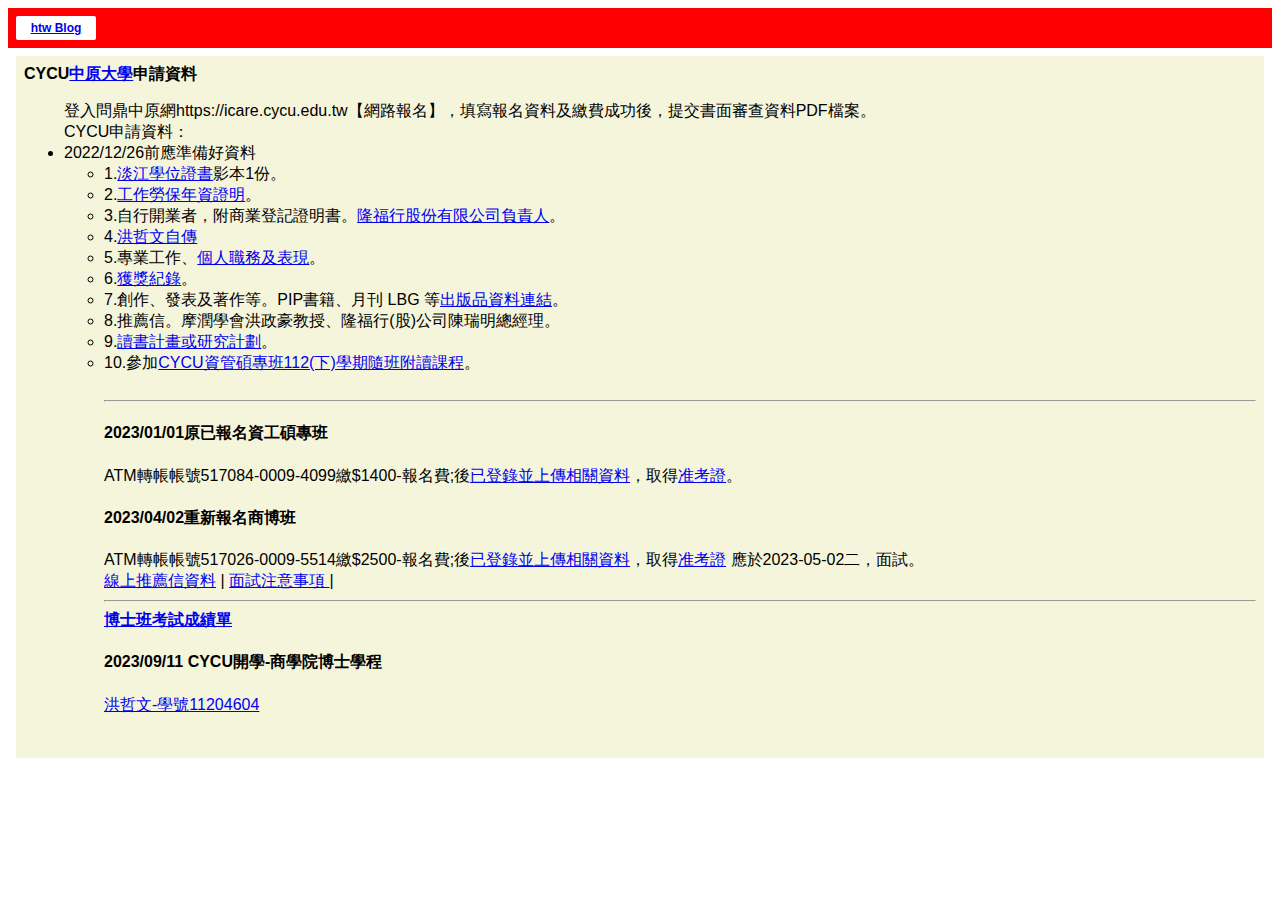
<file: index.html>
<!DOCTYPE html>
<html lang="en">
<head>
  <meta charset="UTF-8">
  <meta http-equiv="X-UA-Compatible" content="IE=edge">
  <meta name="viewport" content="width=device-width, initial-scale=1.0">
  <title>CYCUapply</title>
  <link rel="stylesheet" href="style.css">
</head>
<body>
  <div class="banner">
    <button class="go-button">
      <a href="https://sites.google.com/view/htw2021/" target="_blank">htw Blog</a>
    </button>
    
  </div>
  <div class="content">
    <div class="bold">
        CYCU<a href="https://www1.cycu.edu.tw/" target="_blank">中原大學</a>申請資料
    </div>


    <div>
        <ul>
            登入問鼎中原網https://icare.cycu.edu.tw【網路報名】，填寫報名資料及繳費成功後，提交書面審查資料PDF檔案。<br>
              CYCU申請資料： <br>
              <li>2022/12/26前應準備好資料
                <ul>
                  <li>1.<a href="images/畢業證書淡江洪哲文.pdf" target="_blank">淡江學位證書</a>影本1份。 </li>
                  <li>2.<a href="images/洪哲文勞保.pdf" target="_blank">工作勞保年資證明</a>。 </li>
                  <li>3.自行開業者，附商業登記證明書。<a href="images/隆福登記表1100714.pdf" target="_blank">隆福行股份有限公司負責人</a>。 </li>
                  <li>4.<a href="htwbio.html" target="_blank">洪哲文自傳</a> </li>
                  <li>5.專業工作、<a href="https://www.youtube.com/watch?v=NAwys0WxcvQ" target="_blank">個人職務及表現</a>。 </li> 
                  <li>6.<a href="https://www.tstt.org.tw/home/report/2019/benhuitebanmorunchanyegongxianjiangyibiaozhanglongfuxinggufenyouxiangongsihongzhewenzongjinglidejiechuchengjiuyugongxian" target="_blank">獲獎紀錄</a>。  </li>
                  <li>7.創作、發表及著作等。PIP書籍、月刊   
                      LBG 等<a href="https://mulberry-fact-4ae.notion.site/_-9f69965d79b44ab6a217c73daf9ea465" target="_blank">出版品資料連結</a>。  </li>
                  <li>8.推薦信。摩潤學會洪政豪教授、隆福行(股)公司陳瑞明總經理。  </li>
                  <li>9.<a href="studyplan.html">讀書計畫或研究計劃</a>。</li>
                  <li>10.參加<a href="https://htw.oil.com.tw/web/cycuim/index.html" target="_blank">CYCU資管碩專班112(下)學期隨班附讀課程</a>。</li>
                  <br><hr>

                  <h4>2023/01/01原已報名資工碩專班</h4>ATM轉帳帳號517084-0009-4099繳$1400-報名費;後<a href="https://join.cycu.edu.tw/modules/signup/" target="_blank">已登錄並上傳相關資料</a>，取得<a href="images/准考證明.pdf" target="_blank">准考證</a>。
                  <h4>2023/04/02重新報名商博班</h4>ATM轉帳帳號517026-0009-5514繳$2500-報名費;後<a href="https://join.cycu.edu.tw/modules/signup/" target="_blank">已登錄並上傳相關資料</a>，取得<a href="中原商博准考證明.pdf" target="_blank">准考證</a> 
                  應於2023-05-02二，面試。<br/>
                  <a href="線上推薦信系統 a.pdf" target="_blank">線上推薦信資料</a> | 
                  <a href="面試注意事項.pdf" target="_blank">面試注意事項 </a> |                   
                  <hr>

                <b><a href="112博士班考試成績單.pdf" target="_blank">博士班考試成績單</a></b><br>
                
                <h4>2023/09/11 CYCU開學-商學院博士學程</h4><a href="http://125.229.73.168:7788/web/cycuim/phd/index.html" target="_blank">洪哲文-學號11204604</a><br>

                <br>
              </ul>
              </li>
          </ul>
    </div>
  </div>

</body>
</html>
</file>
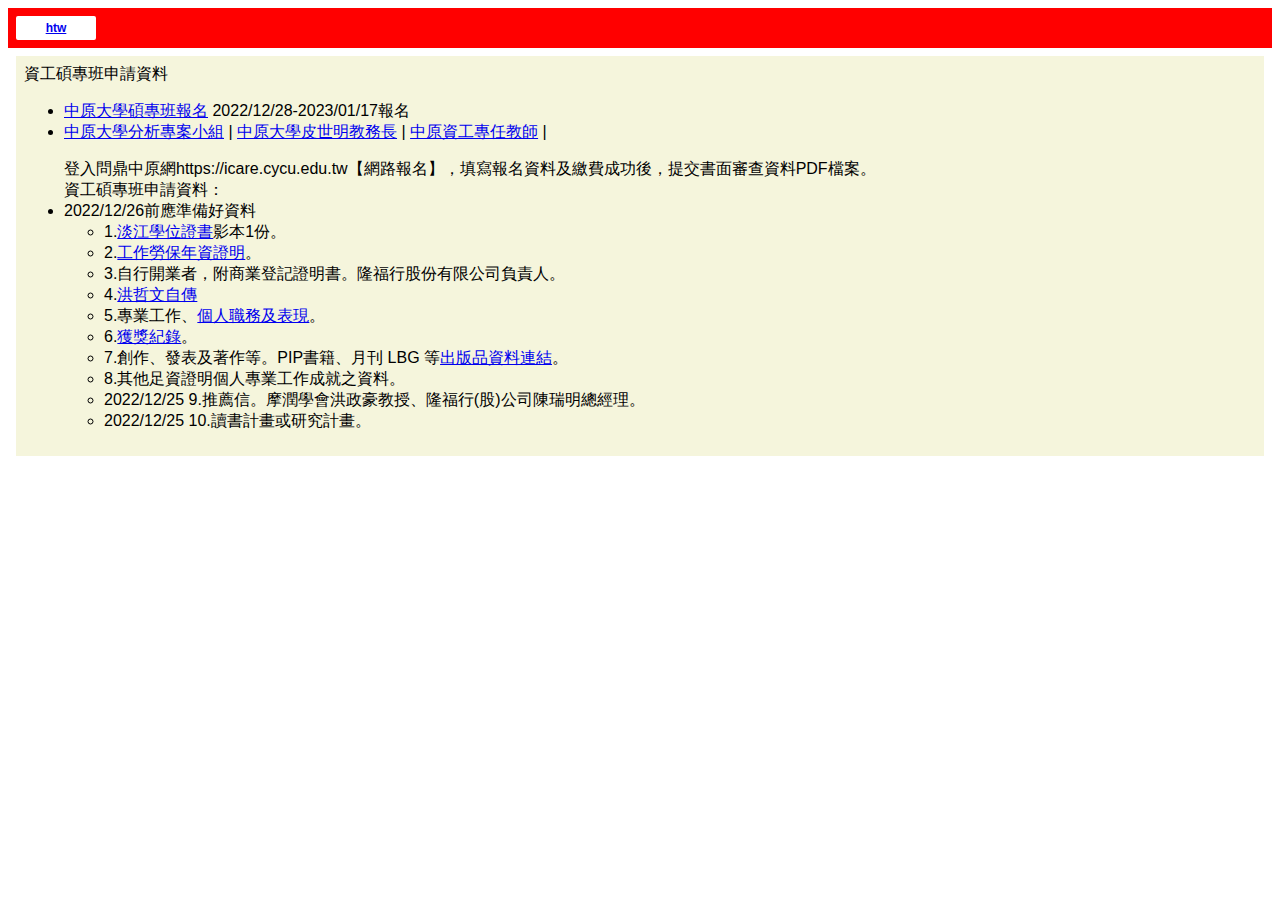
<file: hello.html>
<!DOCTYPE html>
<html lang="en">
<head>
  <meta charset="UTF-8">
  <meta http-equiv="X-UA-Compatible" content="IE=edge">
  <meta name="viewport" content="width=device-width, initial-scale=1.0">
  <title>CYCUapply</title>
  <link rel="stylesheet" href="style.css">
</head>
<body>
  <div class="banner">
    <button class="go-button">
      <a href="https://sites.google.com/view/htw2021/" target="_blank">htw</a>
    </button>
    
  </div>
  <div class="content">
    <div>
        資工碩專班申請資料
    </div>

    <div>
        <ul>
            <li><a href="https://join.cycu.edu.tw/news/read/?4862" target="_blank">中原大學碩專班報名</a> 2022/12/28-2023/01/17報名</li> 
            <li><a href="https://acadm.cycu.edu.tw/教學卓越辦公室/教務研究與分析專案小組/" target="_blank"> 中原大學分析專案小組</a> |  
                <a href="https://acadm.cycu.edu.tw/教務處/成員介紹/主管/" target="_blank">中原大學皮世明教務長</a> | 
                <a href="https://iceweb.cycu.edu.tw/成員介紹/專任教師/" target="_blank">中原資工專任教師</a> | 
            </li> 
          </ul>
    </div>

    <div>
        <ul>
            登入問鼎中原網https://icare.cycu.edu.tw【網路報名】，填寫報名資料及繳費成功後，提交書面審查資料PDF檔案。<br>
              資工碩專班申請資料： <br>
              <li>2022/12/26前應準備好資料
                <ul>
                  <li>1.<a href="images/畢業證書淡江洪哲文.pdf" target="_blank">淡江學位證書</a>影本1份。 </li>
                  <li>2.<a href="images/洪哲文勞保.pdf" target="_blank">工作勞保年資證明</a>。 </li>
                  <li>3.自行開業者，附商業登記證明書。隆福行股份有限公司負責人。 </li>
                  <li>4.<a href="htwbio.html" target="_blank">洪哲文自傳</a> </li>
                  <li>5.專業工作、<a href="https://www.youtube.com/watch?v=NAwys0WxcvQ" target="_blank">個人職務及表現</a>。 </li> 
                  <li>6.<a href="https://www.tstt.org.tw/home/report/2019/benhuitebanmorunchanyegongxianjiangyibiaozhanglongfuxinggufenyouxiangongsihongzhewenzongjinglidejiechuchengjiuyugongxian" target="_blank">獲獎紀錄</a>。  </li>
                  <li>7.創作、發表及著作等。PIP書籍、月刊   
                      LBG 等<a href="https://www.notion.so/_-f1ca0fe059f74767b0211d69ce0c7b7d" target="_blank">出版品資料連結</a>。  </li>
                  <li>8.其他足資證明個人專業工作成就之資料。  </li>
                  <li>2022/12/25 9.推薦信。摩潤學會洪政豪教授、隆福行(股)公司陳瑞明總經理。  </li>
                  <li>2022/12/25 10.讀書計畫或研究計畫。</li>
                </ul>
              </li>
          </ul>
    </div>
  </div>

</body>
</html>
</file>
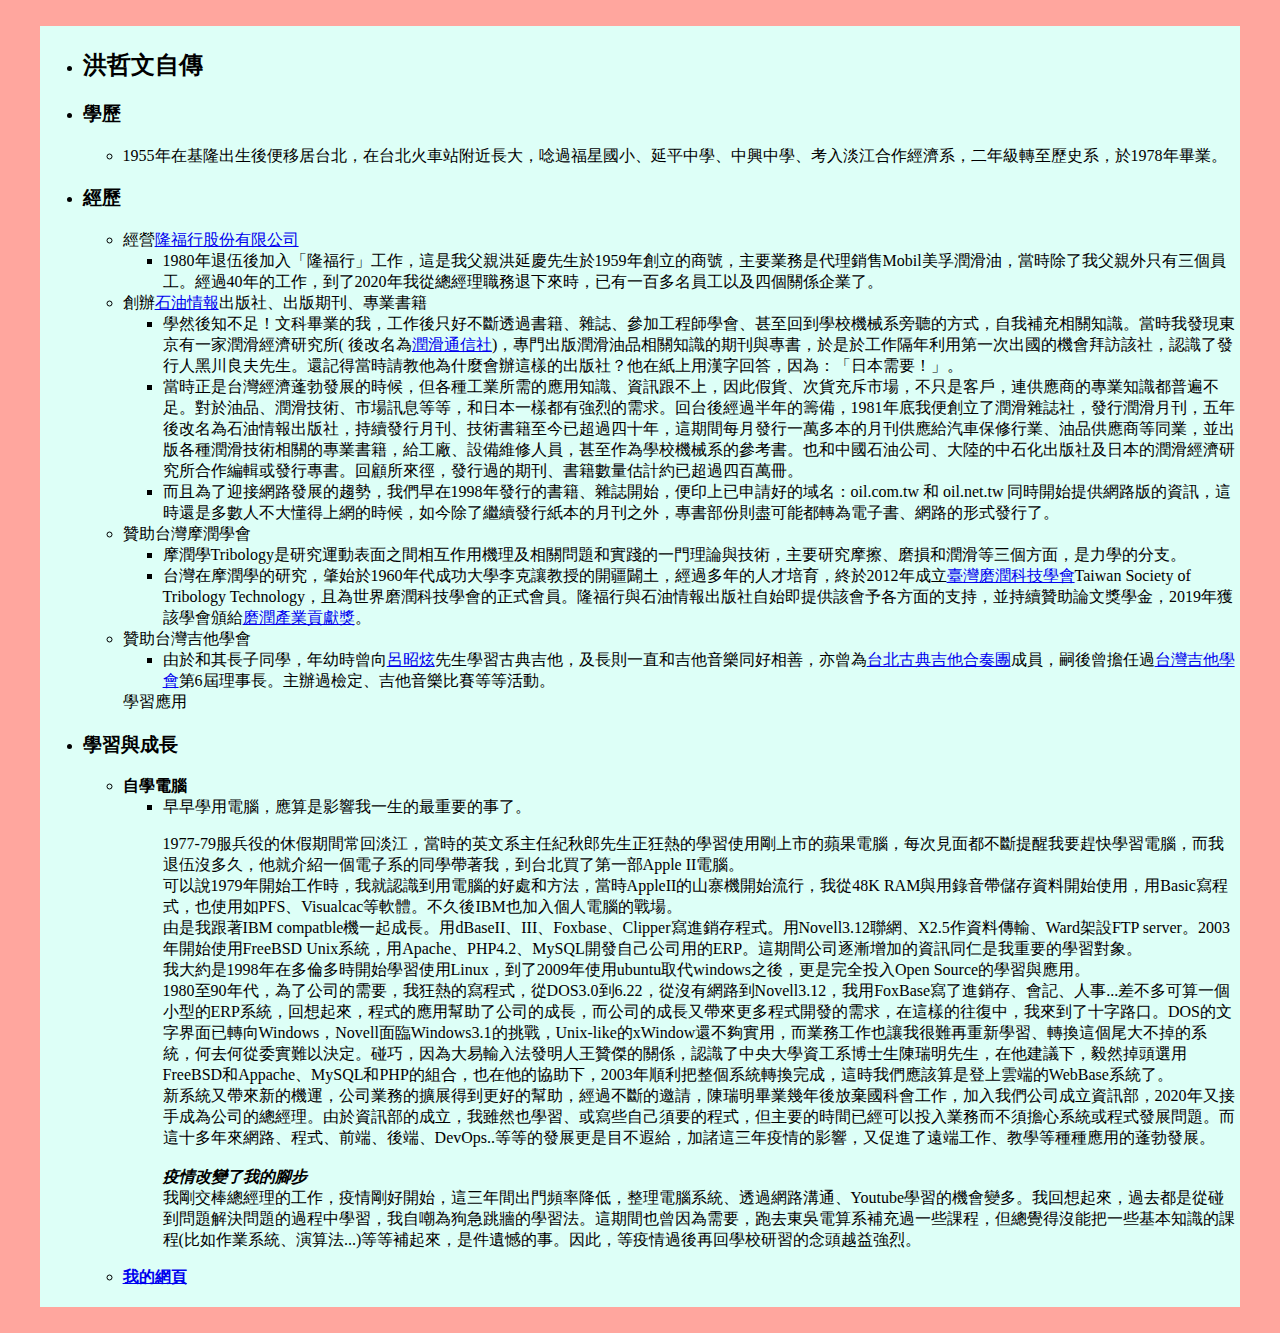
<file: htwbio.html>
<!DOCTYPE html>
<html>
<head>
    <meta charset="UTF-8">
    <meta name="viewport" content="width=device-width, initial-scale=1.0">
    <meta http-equiv="X-UA-Compatible" content="ie=edge">
    <title>洪哲文自傳</title>
</head>
<body  bgcolor=#FFA69E>
<br>


<!-- directives: [] -->
<table width="95%" align="center" bgcolor="#DDFFF7">
<tr>
  <td>


  <ul>
    <li><h2>洪哲文自傳</h2></li>
    <li><h3>學歷</h3>
      <ul>
        <li>1955年在基隆出生後便移居台北，在台北火車站附近長大，唸過福星國小、延平中學、中興中學、考入淡江合作經濟系，二年級轉至歷史系，於1978年畢業。</li>
      </ul>
    </li>
    <li><h3>經歷</h3>
      <ul>
        <li>經營<a href="https://www.oil.com.tw" target="_blank">隆福行股份有限公司</a>
          <ul>
            <li>1980年退伍後加入「隆福行」工作，這是我父親洪延慶先生於1959年創立的商號，主要業務是代理銷售Mobil美孚潤滑油，當時除了我父親外只有三個員工。經過40年的工作，到了2020年我從總經理職務退下來時，已有一百多名員工以及四個關係企業了。</li>
          </ul>
        </li>
        <li>創辦<a href="https://www.oil.net.tw/" target="_blank">石油情報</a>出版社、出版期刊、專業書籍
          <ul>
            <li>學然後知不足！文科畢業的我，工作後只好不斷透過書籍、雜誌、參加工程師學會、甚至回到學校機械系旁聽的方式，自我補充相關知識。當時我發現東京有一家潤滑經濟研究所( 後改名為<a href="https://www.juntsu.co.jp/" target="_blank">潤滑通信社</a>)，專門出版潤滑油品相關知識的期刊與專書，於是於工作隔年利用第一次出國的機會拜訪該社，認識了發行人黑川良夫先生。還記得當時請教他為什麼會辦這樣的出版社？他在紙上用漢字回答，因為：「日本需要！」。</li>
            <li>當時正是台灣經濟蓬勃發展的時候，但各種工業所需的應用知識、資訊跟不上，因此假貨、次貨充斥市場，不只是客戶，連供應商的專業知識都普遍不足。對於油品、潤滑技術、市場訊息等等，和日本一樣都有強烈的需求。回台後經過半年的籌備，1981年底我便創立了潤滑雜誌社，發行潤滑月刊，五年後改名為石油情報出版社，持續發行月刊、技術書籍至今已超過四十年，這期間每月發行一萬多本的月刊供應給汽車保修行業、油品供應商等同業，並出版各種潤滑技術相關的專業書籍，給工廠、設備維修人員，甚至作為學校機械系的參考書。也和中國石油公司、大陸的中石化出版社及日本的潤滑經濟研究所合作編輯或發行專書。回顧所來徑，發行過的期刊、書籍數量估計約已超過四百萬冊。</li>
            <li>而且為了迎接網路發展的趨勢，我們早在1998年發行的書籍、雜誌開始，便印上已申請好的域名：oil.com.tw 和 oil.net.tw 同時開始提供網路版的資訊，這時還是多數人不大懂得上網的時候，如今除了繼續發行紙本的月刊之外，專書部份則盡可能都轉為電子書、網路的形式發行了。</li>
          </ul>
        </li>
        <li>贊助台灣摩潤學會
          <ul>
            <li>摩潤學Tribology是研究運動表面之間相互作用機理及相關問題和實踐的一門理論與技術，主要研究摩擦、磨損和潤滑等三個方面，是力學的分支。
              <li>台灣在摩潤學的研究，肇始於1960年代成功大學李克讓教授的開疆闢土，經過多年的人才培育，終於2012年成立<a href="https://www.tstt.org.tw/icetat2022" target="_blank">臺灣磨潤科技學會</a>Taiwan Society of Tribology Technology，且為世界磨潤科技學會的正式會員。隆福行與石油情報出版社自始即提供該會予各方面的支持，並持續贊助論文獎學金，2019年獲該學會頒給<a href="https://www.tstt.org.tw/home/report/2019/benhuitebanmorunchanyegongxianjiangyibiaozhanglongfuxinggufenyouxiangongsihongzhewenzongjinglidejiechuchengjiuyugongxian" target="_blank">磨潤產業貢獻獎</a>。
              </li>
            </li>
          </ul>
        </li>
        <li>贊助台灣吉他學會
          <ul>
            <li>由於和其長子同學，年幼時曾向<a href="https://www.facebook.com/luchaohsuan/?locale=zh_TW" target="_blank">呂昭炫</a>先生學習古典吉他，及長則一直和吉他音樂同好相善，亦曾為<a href="https://www.facebook.com/tge2015/" target="_blank">台北古典吉他合奏團</a>成員，嗣後曾擔任過<a href="https://www.facebook.com/TaiwanGuitarSociety/" target="_blank">台灣吉他學會</a>第6屆理事長。主辦過檢定、吉他音樂比賽等等活動。</li>
          </ul>
        </li>學習應用
      </ul>
    </li>
    <li><h3>學習與成長</h3>
      <ul>
        <li><b>自學電腦</b>
          <ul>
            <li>早早學用電腦，應算是影響我一生的最重要的事了。
              <p>			  1977-79服兵役的休假期間常回淡江，當時的英文系主任紀秋郎先生正狂熱的學習使用剛上市的蘋果電腦，每次見面都不斷提醒我要趕快學習電腦，而我退伍沒多久，他就介紹一個電子系的同學帶著我，到台北買了第一部Apple II電腦。
                <br />
			  可以說1979年開始工作時，我就認識到用電腦的好處和方法，當時AppleII的山寨機開始流行，我從48K RAM與用錄音帶儲存資料開始使用，用Basic寫程式，也使用如PFS、Visualcac等軟體。不久後IBM也加入個人電腦的戰場。
                <br />
			  由是我跟著IBM compatble機一起成長。用dBaseII、III、Foxbase、Clipper寫進銷存程式。用Novell3.12聯網、X2.5作資料傳輸、Ward架設FTP server。2003年開始使用FreeBSD Unix系統，用Apache、PHP4.2、MySQL開發自己公司用的ERP。這期間公司逐漸增加的資訊同仁是我重要的學習對象。
                <br />
        我大約是1998年在多倫多時開始學習使用Linux，到了2009年使用ubuntu取代windows之後，更是完全投入Open Source的學習與應用。
                <br />
			  1980至90年代，為了公司的需要，我狂熱的寫程式，從DOS3.0到6.22，從沒有網路到Novell3.12，我用FoxBase寫了進銷存、會記、人事...差不多可算一個小型的ERP系統，回想起來，程式的應用幫助了公司的成長，而公司的成長又帶來更多程式開發的需求，在這樣的往復中，我來到了十字路口。DOS的文字界面已轉向Windows，Novell面臨Windows3.1的挑戰，Unix-like的xWindow還不夠實用，而業務工作也讓我很難再重新學習、轉換這個尾大不掉的系統，何去何從委實難以決定。碰巧，因為大易輸入法發明人王贊傑的關係，認識了中央大學資工系博士生陳瑞明先生，在他建議下，毅然掉頭選用FreeBSD和Appache、MySQL和PHP的組合，也在他的協助下，2003年順利把整個系統轉換完成，這時我們應該算是登上雲端的WebBase系統了。
                <br />
			  新系統又帶來新的機運，公司業務的擴展得到更好的幫助，經過不斷的邀請，陳瑞明畢業幾年後放棄國科會工作，加入我們公司成立資訊部，2020年又接手成為公司的總經理。由於資訊部的成立，我雖然也學習、或寫些自己須要的程式，但主要的時間已經可以投入業務而不須擔心系統或程式發展問題。而這十多年來網路、程式、前端、後端、DevOps..等等的發展更是目不遐給，加諸這三年疫情的影響，又促進了遠端工作、教學等種種應用的蓬勃發展。
                <br /><br>
			  <b><i>疫情改變了我的腳步</i></b>
                <br />
			  我剛交棒總經理的工作，疫情剛好開始，這三年間出門頻率降低，整理電腦系統、透過網路溝通、Youtube學習的機會變多。我回想起來，過去都是從碰到問題解決問題的過程中學習，我自嘲為狗急跳牆的學習法。這期間也曾因為需要，跑去東吳電算系補充過一些課程，但總覺得沒能把一些基本知識的課程(比如作業系統、演算法...)等等補起來，是件遺憾的事。因此，等疫情過後再回學校研習的念頭越益強烈。
                <br />
</p>
            </li>
          </ul>
        </li>
        

        <li><b><a href="https://sites.google.com/view/htw2021/" target="_blank">我的網頁</a></b> </li>

      </ul>
    </li>

   
    
   
  </ul>
</div>


</td>
</tr>
</table>
<br>

</body>
</html>
</file>
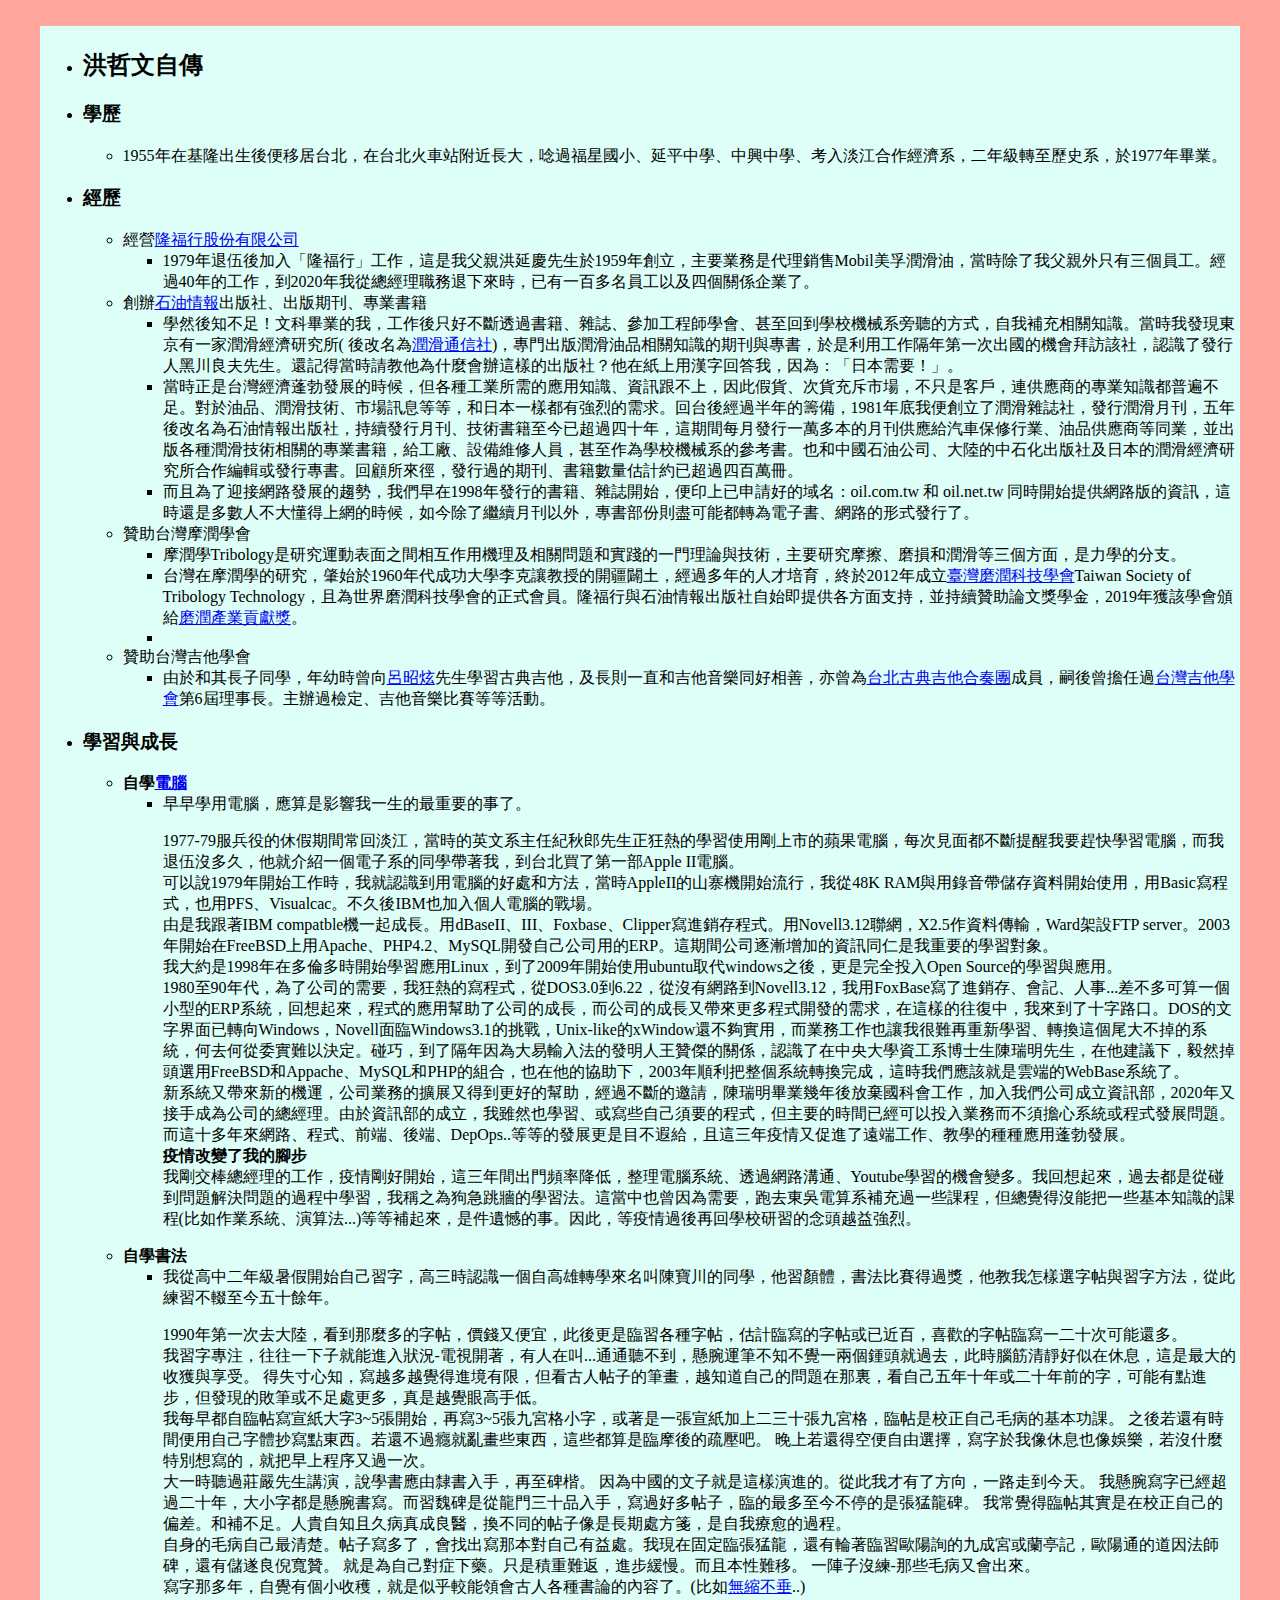
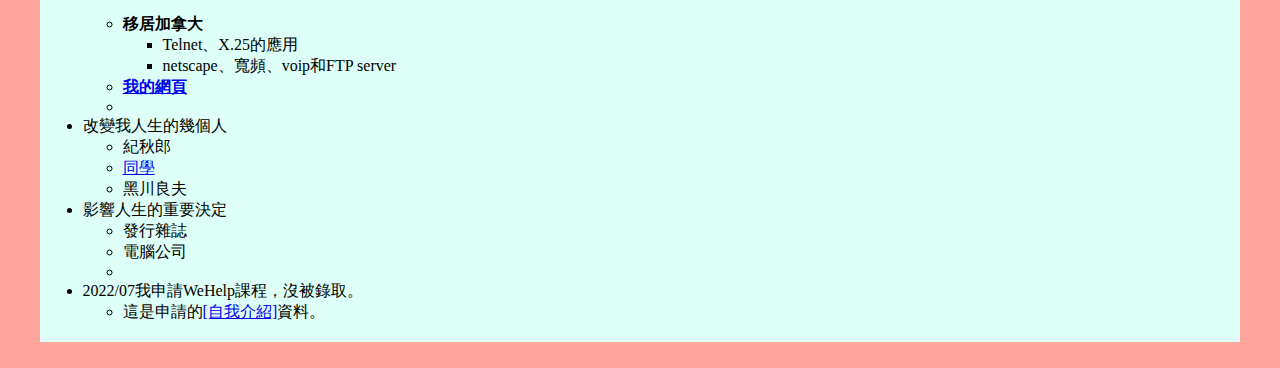
<file: htwbio_old.html>
<!DOCTYPE html>
<html>
<head>
    <meta charset="UTF-8">
    <meta name="viewport" content="width=device-width, initial-scale=1.0">
    <meta http-equiv="X-UA-Compatible" content="ie=edge">
    <title>洪哲文自傳</title>
</head>
<body  bgcolor=#FFA69E>
<br>


<!-- directives: [] -->
<table width="95%" align="center" bgcolor="#DDFFF7">
<tr>
  <td>


  <ul>
    <li><h2>洪哲文自傳</h2></li>
    <li><h3>學歷</h3>
      <ul>
        <li>1955年在基隆出生後便移居台北，在台北火車站附近長大，唸過福星國小、延平中學、中興中學、考入淡江合作經濟系，二年級轉至歷史系，於1977年畢業。</li>
      </ul>
    </li>
    <li><h3>經歷</h3>
      <ul>
        <li>經營<a href="https:www.oil.com.tw">隆福行股份有限公司</a>
          <ul>
            <li>1979年退伍後加入「隆福行」工作，這是我父親洪延慶先生於1959年創立，主要業務是代理銷售Mobil美孚潤滑油，當時除了我父親外只有三個員工。經過40年的工作，到2020年我從總經理職務退下來時，已有一百多名員工以及四個關係企業了。</li>
          </ul>
        </li>
        <li>創辦<a href="https:www.oil.net.tw/">石油情報</a>出版社、出版期刊、專業書籍
          <ul>
            <li>學然後知不足！文科畢業的我，工作後只好不斷透過書籍、雜誌、參加工程師學會、甚至回到學校機械系旁聽的方式，自我補充相關知識。當時我發現東京有一家潤滑經濟研究所( 後改名為<a href="https:www.facebook.com/juntsu.tokyo/">潤滑通信社</a>)，專門出版潤滑油品相關知識的期刊與專書，於是利用工作隔年第一次出國的機會拜訪該社，認識了發行人黑川良夫先生。還記得當時請教他為什麼會辦這樣的出版社？他在紙上用漢字回答我，因為：「日本需要！」。</li>
            <li>當時正是台灣經濟蓬勃發展的時候，但各種工業所需的應用知識、資訊跟不上，因此假貨、次貨充斥市場，不只是客戶，連供應商的專業知識都普遍不足。對於油品、潤滑技術、市場訊息等等，和日本一樣都有強烈的需求。回台後經過半年的籌備，1981年底我便創立了潤滑雜誌社，發行潤滑月刊，五年後改名為石油情報出版社，持續發行月刊、技術書籍至今已超過四十年，這期間每月發行一萬多本的月刊供應給汽車保修行業、油品供應商等同業，並出版各種潤滑技術相關的專業書籍，給工廠、設備維修人員，甚至作為學校機械系的參考書。也和中國石油公司、大陸的中石化出版社及日本的潤滑經濟研究所合作編輯或發行專書。回顧所來徑，發行過的期刊、書籍數量估計約已超過四百萬冊。</li>
            <li>而且為了迎接網路發展的趨勢，我們早在1998年發行的書籍、雜誌開始，便印上已申請好的域名：oil.com.tw 和 oil.net.tw 同時開始提供網路版的資訊，這時還是多數人不大懂得上網的時候，如今除了繼續月刊以外，專書部份則盡可能都轉為電子書、網路的形式發行了。</li>
          </ul>
        </li>
        <li>贊助台灣摩潤學會
          <ul>
            <li>摩潤學Tribology是研究運動表面之間相互作用機理及相關問題和實踐的一門理論與技術，主要研究摩擦、磨損和潤滑等三個方面，是力學的分支。
              <li>台灣在摩潤學的研究，肇始於1960年代成功大學李克讓教授的開疆闢土，經過多年的人才培育，終於2012年成立<a href="https:www.tstt.org.tw/icetat2022">臺灣磨潤科技學會</a>Taiwan Society of Tribology Technology，且為世界磨潤科技學會的正式會員。隆福行與石油情報出版社自始即提供各方面支持，並持續贊助論文獎學金，2019年獲該學會頒給<a href="https:www.tstt.org.tw/home/report/2019/benhuitebanmorunchanyegongxianjiangyibiaozhanglongfuxinggufenyouxiangongsihongzhewenzongjinglidejiechuchengjiuyugongxian">磨潤產業貢獻獎</a>。
              </li>
            </li>
            <li></li>
          </ul>
        </li>
        <li>贊助台灣吉他學會
          <ul>
            <li>由於和其長子同學，年幼時曾向<a href="http:www.luchaohsuan.com/">呂昭炫</a>先生學習古典吉他，及長則一直和吉他音樂同好相善，亦曾為<a href="https:www.facebook.com/tge2015/">台北古典吉他合奏團</a>成員，嗣後曾擔任過<a href="https:www.facebook.com/TaiwanGuitarSociety/">台灣吉他學會</a>第6屆理事長。主辦過檢定、吉他音樂比賽等等活動。</li>
          </ul>
        </li>
      </ul>
    </li>
    <li><h3>學習與成長</h3>
      <ul>
        <li><b>自學<a href="https:hongtsewen.github.io/myrepo/">電腦</a></b>
          <ul>
            <li>早早學用電腦，應算是影響我一生的最重要的事了。
              <p>			  1977-79服兵役的休假期間常回淡江，當時的英文系主任紀秋郎先生正狂熱的學習使用剛上市的蘋果電腦，每次見面都不斷提醒我要趕快學習電腦，而我退伍沒多久，他就介紹一個電子系的同學帶著我，到台北買了第一部Apple II電腦。
                <br />
			  可以說1979年開始工作時，我就認識到用電腦的好處和方法，當時AppleII的山寨機開始流行，我從48K RAM與用錄音帶儲存資料開始使用，用Basic寫程式，也用PFS、Visualcac。不久後IBM也加入個人電腦的戰場。
                <br />
			  由是我跟著IBM compatble機一起成長。用dBaseII、III、Foxbase、Clipper寫進銷存程式。用Novell3.12聯網，X2.5作資料傳輸，Ward架設FTP server。2003年開始在FreeBSD上用Apache、PHP4.2、MySQL開發自己公司用的ERP。這期間公司逐漸增加的資訊同仁是我重要的學習對象。
                <br />
        我大約是1998年在多倫多時開始學習應用Linux，到了2009年開始使用ubuntu取代windows之後，更是完全投入Open Source的學習與應用。
                <br />
			  1980至90年代，為了公司的需要，我狂熱的寫程式，從DOS3.0到6.22，從沒有網路到Novell3.12，我用FoxBase寫了進銷存、會記、人事...差不多可算一個小型的ERP系統，回想起來，程式的應用幫助了公司的成長，而公司的成長又帶來更多程式開發的需求，在這樣的往復中，我來到了十字路口。DOS的文字界面已轉向Windows，Novell面臨Windows3.1的挑戰，Unix-like的xWindow還不夠實用，而業務工作也讓我很難再重新學習、轉換這個尾大不掉的系統，何去何從委實難以決定。碰巧，到了隔年因為大易輸入法的發明人王贊傑的關係，認識了在中央大學資工系博士生陳瑞明先生，在他建議下，毅然掉頭選用FreeBSD和Appache、MySQL和PHP的組合，也在他的協助下，2003年順利把整個系統轉換完成，這時我們應該就是雲端的WebBase系統了。
                <br />
			  新系統又帶來新的機運，公司業務的擴展又得到更好的幫助，經過不斷的邀請，陳瑞明畢業幾年後放棄國科會工作，加入我們公司成立資訊部，2020年又接手成為公司的總經理。由於資訊部的成立，我雖然也學習、或寫些自己須要的程式，但主要的時間已經可以投入業務而不須擔心系統或程式發展問題。而這十多年來網路、程式、前端、後端、DepOps..等等的發展更是目不遐給，且這三年疫情又促進了遠端工作、教學的種種應用蓬勃發展。
                <br />
			  <b>疫情改變了我的腳步</b>
                <br />
			  我剛交棒總經理的工作，疫情剛好開始，這三年間出門頻率降低，整理電腦系統、透過網路溝通、Youtube學習的機會變多。我回想起來，過去都是從碰到問題解決問題的過程中學習，我稱之為狗急跳牆的學習法。這當中也曾因為需要，跑去東吳電算系補充過一些課程，但總覺得沒能把一些基本知識的課程(比如作業系統、演算法...)等等補起來，是件遺憾的事。因此，等疫情過後再回學校研習的念頭越益強烈。
                <br />
</p>
            </li>
          </ul>
        </li>
        <li><b>自學書法</b>
          <ul>
            <li>我從高中二年級暑假開始自己習字，高三時認識一個自高雄轉學來名叫陳寶川的同學，他習顏體，書法比賽得過獎，他教我怎樣選字帖與習字方法，從此練習不輟至今五十餘年。 
              <p>			  1990年第一次去大陸，看到那麼多的字帖，價錢又便宜，此後更是臨習各種字帖，估計臨寫的字帖或已近百，喜歡的字帖臨寫一二十次可能還多。
                <br />
			  我習字專注，往往一下子就能進入狀況-電視開著，有人在叫...通通聽不到，懸腕運筆不知不覺一兩個鍾頭就過去，此時腦筋清靜好似在休息，這是最大的收獲與享受。
        得失寸心知，寫越多越覺得進境有限，但看古人帖子的筆畫，越知道自己的問題在那裏，看自己五年十年或二十年前的字，可能有點進步，但發現的敗筆或不足處更多，真是越覺眼高手低。
                <br />
			  我每早都自臨帖寫宣紙大字3~5張開始，再寫3~5張九宮格小字，或著是一張宣紙加上二三十張九宮格，臨帖是校正自己毛病的基本功課。
			  之後若還有時間便用自己字體抄寫點東西。若還不過癮就亂畫些東西，這些都算是臨摩後的疏壓吧。
			  晚上若還得空便自由選擇，寫字於我像休息也像娛樂，若沒什麼特別想寫的，就把早上程序又過一次。
                <br />
			  大一時聽過莊嚴先生講演，說學書應由隸書入手，再至碑楷。 因為中國的文子就是這樣演進的。從此我才有了方向，一路走到今天。
			  我懸腕寫字已經超過二十年，大小字都是懸腕書寫。而習魏碑是從龍門三十品入手，寫過好多帖子，臨的最多至今不停的是張猛龍碑。
			  我常覺得臨帖其實是在校正自己的偏差。和補不足。人貴自知且久病真成良醫，換不同的帖子像是長期處方箋，是自我療愈的過程。
                <br />
			  自身的毛病自己最清楚。帖子寫多了，會找出寫那本對自己有益處。我現在固定臨張猛龍，還有輪著臨習歐陽詢的九成宮或蘭亭記，歐陽通的道因法師碑，還有儲遂良倪寬贊。
			  就是為自己對症下藥。只是積重難返，進步緩慢。而且本性難移。 一陣子沒練-那些毛病又會出來。
                <br />
			  寫字那多年，自覺有個小收穫，就是似乎較能領會古人各種書論的內容了。(比如<a href="https:read01.com/oAkPNeJ.html#.Y4vPt9JBy0Q">無縮不垂</a>..)
                <br />
</p>
            </li>

          </ul>
        </li>
        <li><b>移居加拿大</b></li>
        <ul>
          <li>Telnet、X.25的應用</li>
          <li>netscape、寬頻、voip和FTP server</li>
        </ul>

        <li><b><a href="https:sites.google.com/view/htw2021/">我的網頁</a></b> </li>
        <li></li>
      </ul>
    </li>

    <li>改變我人生的幾個人
      <ul>
        <li>紀秋郎</li>
        <li><a href="https:www.notion.so/fce3b1a4f0e147d8977213a94a03c73a">同學</a></li>
        <li>黑川良夫</li>
      </ul>
    </li>
    <li>影響人生的重要決定
      <ul>
        <li>發行雜誌</li>
        <li>電腦公司</li>
        <li></li>
      </ul>
    </li>
    <li>2022/07我申請WeHelp課程，沒被錄取。
      <ul>
        <li>這是申請的<a href="https://hongtsewen.github.io/myrepo/">[自我介紹]</a>資料。</li>
      </ul>
    </li>
  </ul>
</div>


</td>
</tr>
</table>
<br>

</body>
</html>
</file>
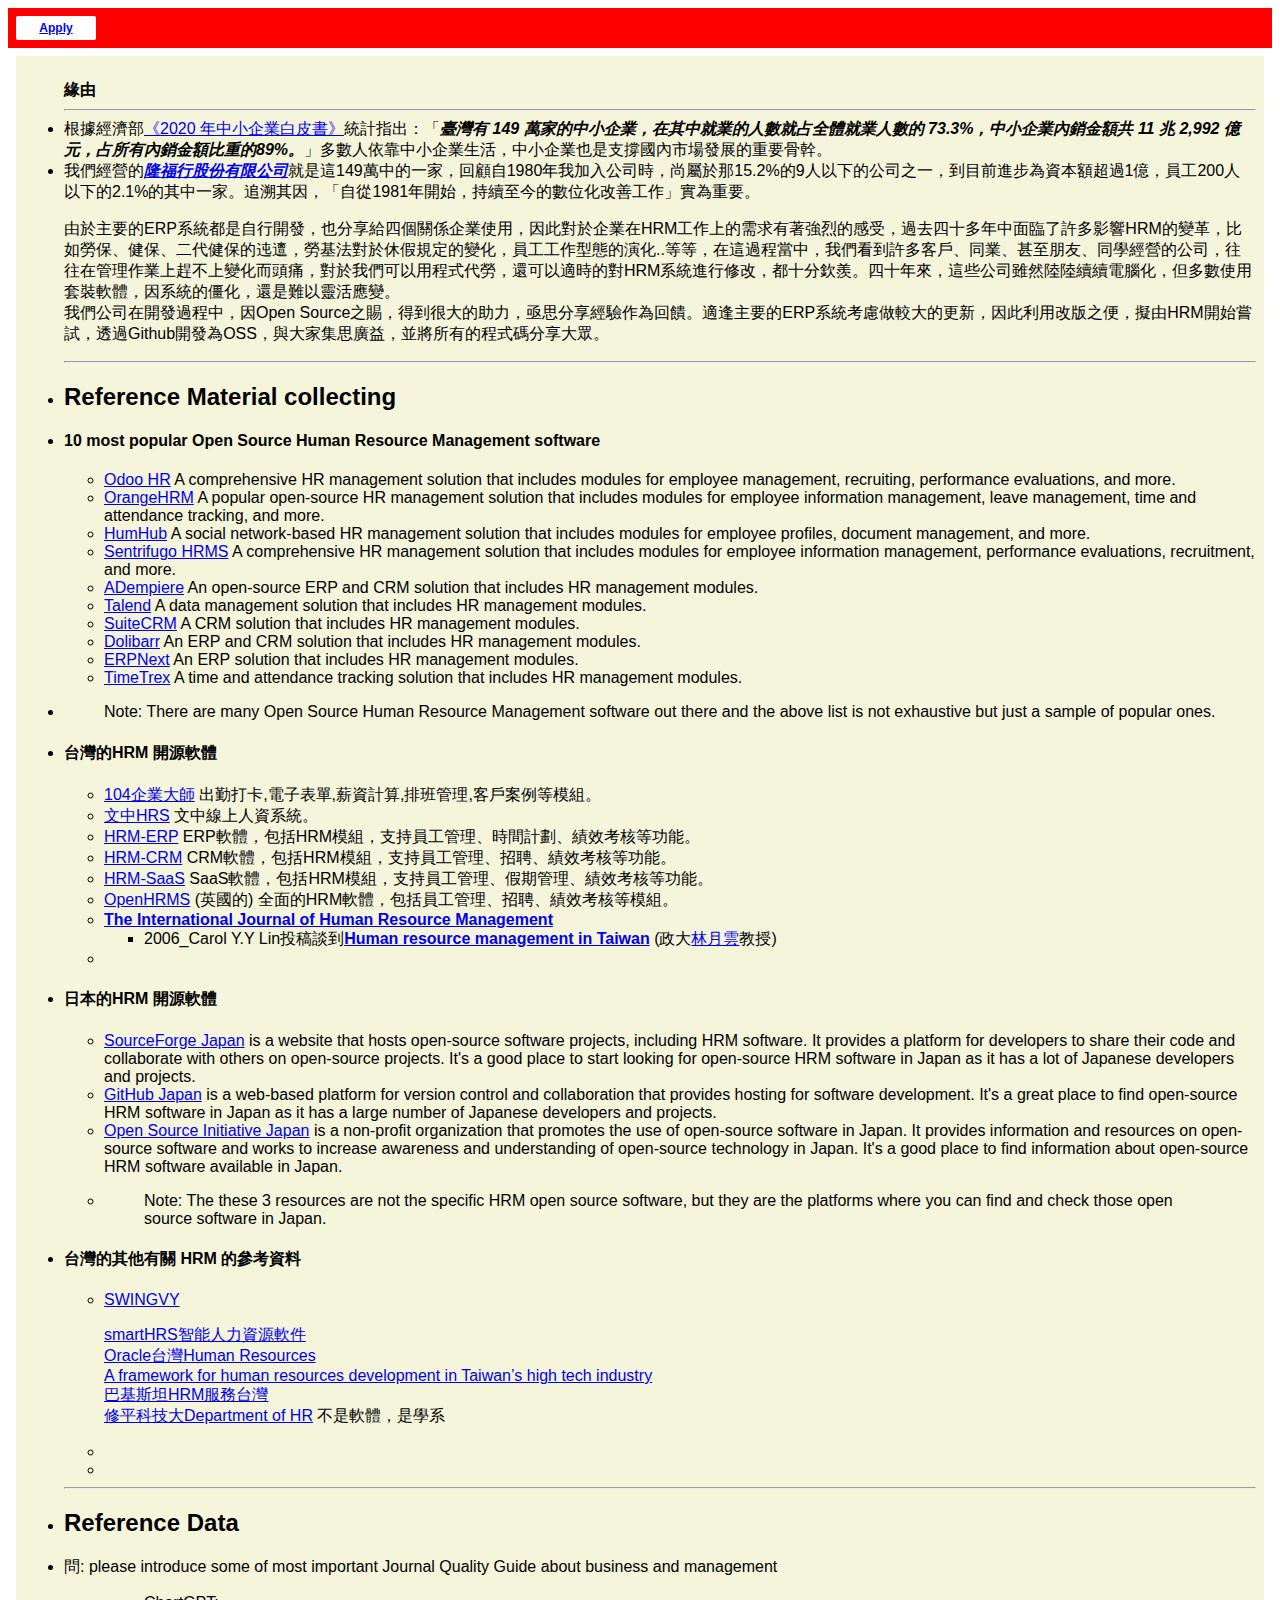
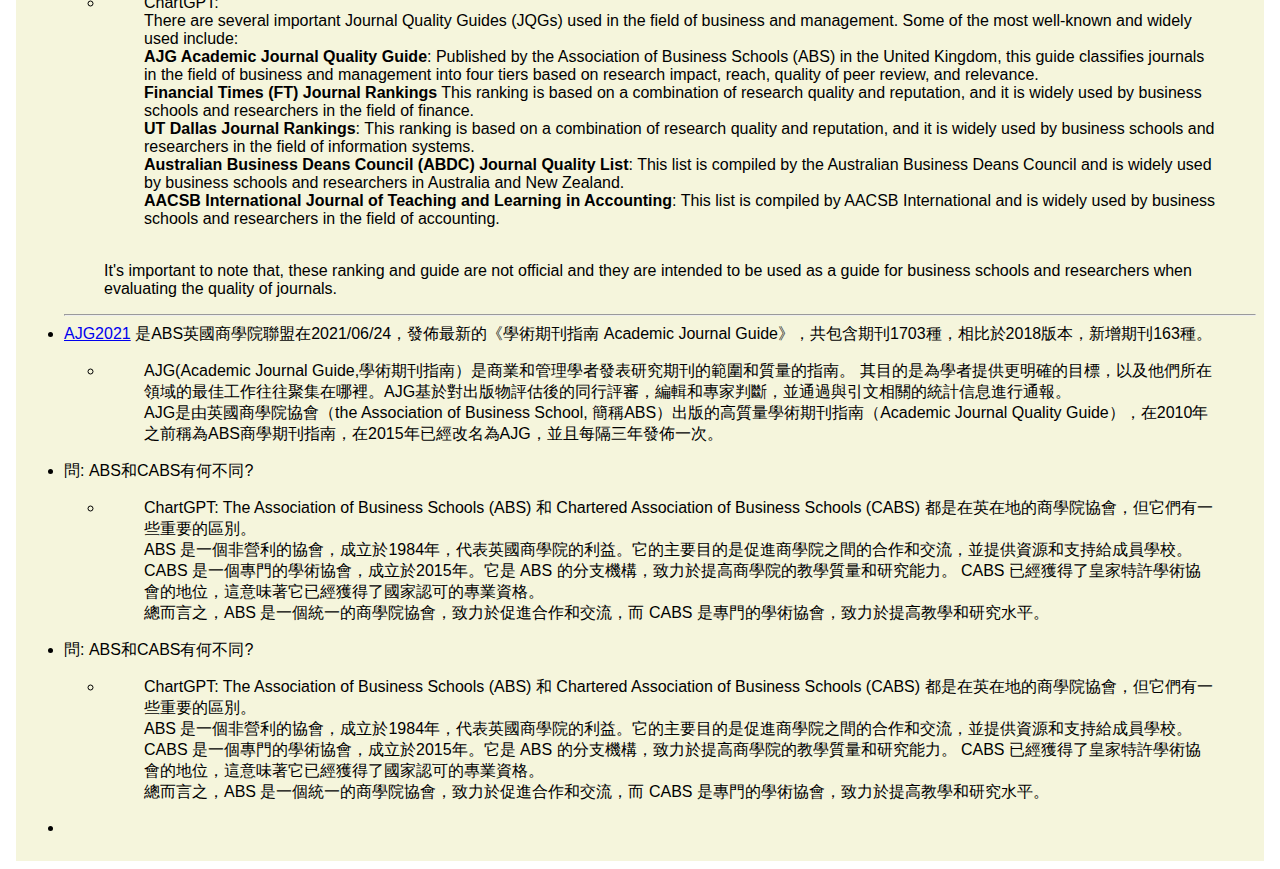
<file: oshrm.html>
<!DOCTYPE html>
<html lang="en">
<head>
  <meta charset="UTF-8">
  <meta http-equiv="X-UA-Compatible" content="IE=edge">
  <meta name="viewport" content="width=device-width, initial-scale=1.0">
  <title>OS/HRM</title>
  <link rel="stylesheet" href="style.css">
</head>
<body>
  <div class="banner">
    <button class="go-button">
      <a href="index.html">Apply</a>
    </button>
  </div>
  <div class="content">

<!-- directives: [] -->
<div id="content">
  <ul>
    <b>緣由</b><hr>
    <li>根據經濟部<a href="https://www.pwc.tw/zh/publications/topic-report/assets/sme-digitalisation-survey.pdf" target="_blank">《2020 年中小企業白皮書》</a>統計指出：「<i><b>臺灣有 149 萬家的中小企業，在其中就業的人數就占全體就業人數的 73.3%，中小企業內銷金額共 11 兆 2,992 億元，占所有內銷金額比重的89%。</b></i>」多數人依靠中小企業生活，中小企業也是支撐國內市場發展的重要骨幹。</li>
    <li>我們經營的<a href="https://www.oil.com.tw/" target="_blank"><i><b>隆福行股份有限公司</b></i></a>就是這149萬中的一家，回顧自1980年我加入公司時，尚屬於那15.2%的9人以下的公司之一，到目前進步為資本額超過1億，員工200人以下的2.1%的其中一家。追溯其因，「自從1981年開始，持續至今的數位化改善工作」實為重要。
      <p>	  由於主要的ERP系統都是自行開發，也分享給四個關係企業使用，因此對於企業在HRM工作上的需求有著強烈的感受，過去四十多年中面臨了許多影響HRM的變革，比如勞保、健保、二代健保的迍邅，勞基法對於休假規定的變化，員工工作型態的演化..等等，在這過程當中，我們看到許多客戶、同業、甚至朋友、同學經營的公司，往往在管理作業上趕不上變化而頭痛，對於我們可以用程式代勞，還可以適時的對HRM系統進行修改，都十分欽羨。四十年來，這些公司雖然陸陸續續電腦化，但多數使用套裝軟體，因系統的僵化，還是難以靈活應變。
        <br />
	  我們公司在開發過程中，因Open Source之賜，得到很大的助力，亟思分享經驗作為回饋。適逢主要的ERP系統考慮做較大的更新，因此利用改版之便，擬由HRM開始嘗試，透過Github開發為OSS，與大家集思廣益，並將所有的程式碼分享大眾。
        <br />
      </p>
    </li>
    <hr>

    <li><h2>Reference Material collecting</h2></li>
    <li>
      <h4>10 most popular  Open Source Human Resource Management software</h4>
      <ul>
        <li><a href="https://www.cybrosys.com/odoo/industries/human-resource/" target="_blank">Odoo HR</a>  A comprehensive HR management solution that includes modules for employee management, recruiting, performance evaluations, and more.</li>
        <li><a href="https://www.orangehrm.com/" target="_blank">OrangeHRM</a>  A popular open-source HR management solution that includes modules for employee information management, leave management, time and attendance tracking, and more.</li>
        <li><a href="https://www.humhub.com/en" target="_blank">HumHub</a>  A social network-based HR management solution that includes modules for employee profiles, document management, and more.</li>
        <li><a href="http://www.sentrifugo.com/" target="_blank">Sentrifugo HRMS</a>  A comprehensive HR management solution that includes modules for employee information management, performance evaluations, recruitment, and more.</li>
        <li><a href="https://adempiere.github.io/" target="_blank">ADempiere</a>  An open-source ERP and CRM solution that includes HR management modules.</li>
        <li><a href="https://www.talend.com/" target="_blank">Talend</a>  A data management solution that includes HR management modules.</li>
        <li><a href="https://suitecrm.com/" target="_blank">SuiteCRM</a>  A CRM solution that includes HR management modules.</li>
        <li><a href="https://www.dolibarr.org/" target="_blank">Dolibarr</a>  An ERP and CRM solution that includes HR management modules.</li>
        <li><a href="https://erpnext.com/" target="_blank">ERPNext</a>  An ERP solution that includes HR management modules.</li>
        <li><a href="https://www.timetrex.com/" target="_blank">TimeTrex</a>  A time and attendance tracking solution that includes HR management modules.</li>
      </ul>
    </li>
    <li>
      <blockquote>
        <p>Note: There are many Open Source Human Resource Management software out there and the above list is not exhaustive but just a sample of popular ones.
          <br />
</p>
      </blockquote>
</li>
    <li>
      <h4>台灣的HRM 開源軟體</h4>
      <ul>
        <li><a href="https://marketing.pro.104.com.tw/hrm/payroll.html?network=g&device=c&gclid=CjwKCAiA5Y6eBhAbEiwA_2ZWIWiG3JdfUclUeucDK9Cuc7smHXKbUaxU5xWCt7N6Q7KyRgqQ584NEhoCIlUQAvD_BwE" target="_blank">104企業大師</a> 出勤打卡,電子表單,薪資計算,排班管理,客戶案例等模組。</li>
        <li><a href="https://hrs.ttc.edu.tw/Ehrsnet/login.aspx" target="_blank">文中HRS</a> 文中線上人資系統。</li>
        <li><a href="https://www.lighthouseindia.com/erp-software-module-for-human-resource-management.html" target="_blank">HRM-ERP</a> ERP軟體，包括HRM模組，支持員工管理、時間計劃、績效考核等功能。</li>
        <li><a href="https://hrm-crm.com/" target="_blank">HRM-CRM</a> CRM軟體，包括HRM模組，支持員工管理、招聘、績效考核等功能。</li>
        <li><a href="https://hrm-saas.froid.works/" target="_blank">HRM-SaaS</a> SaaS軟體，包括HRM模組，支持員工管理、假期管理、績效考核等功能。</li>
        <li><a href="https://www.openhrms.com/" target="_blank">OpenHRMS</a> (英國的) 全面的HRM軟體，包括員工管理、招聘、績效考核等模組。</li>
        <li><a href="https://www.tandfonline.com/journals/rijh20" target="_blank"><b>The International Journal of Human Resource Management</b></a>
          <ul>
            <li>2006_Carol Y.Y Lin投稿談到<a href="https://www.tandfonline.com/doi/abs/10.1080/09585199700000039?journalCode=rijh20" target="_blank"><b>Human resource management in Taiwan</b></a> (政大<a href="https://ba.nccu.edu.tw/zh_tw/faculty/YEH-YUN-CAROL-LIN-33141737" target="_blank">林月雲</a>教授)
            </li>
          </ul>
        </li>
        <li></li>
      </ul>
    </li>
    <li>
      <h4>日本的HRM 開源軟體</h4>
      <ul>
        <li><a href="https://sourceforge.jp/" target="_blank">SourceForge Japan</a>  is a website that hosts open-source software projects, including HRM software. It provides a platform for developers to share their code and collaborate with others on open-source projects. It&apos;s a good place to start looking for open-source HRM software in Japan as it has a lot of Japanese developers and projects.</li>
        <li><a href="https://github.com/trending?l=ja" target="_blank">GitHub Japan</a> is a web-based platform for version control and collaboration that provides hosting for software development. It&apos;s a great place to find open-source HRM software in Japan as it has a large number of Japanese developers and projects.</li>
        <li><a href="https://www.open-source.or.jp/" target="_blank">Open Source Initiative Japan</a>  is a non-profit organization that promotes the use of open-source software in Japan. It provides information and resources on open-source software and works to increase awareness and understanding of open-source technology in Japan. It&apos;s a good place to find information about open-source HRM software available in Japan.</li>
        <li>
          <blockquote>
            <p>Note: The these 3 resources are not the specific HRM open source software, but they are the platforms where you can find and check those open source software in Japan.
              <br />
</p>
          </blockquote>
</li>
      </ul>
    </li>
    <li>
      <h4>台灣的其他有關 HRM 的參考資料</h4>
      <ul>
        <li><a href="https://www.swingvy.com/tw/home" target="_blank">SWINGVY</a> 
          <p>		  <a href="https://smarthrsoftware.com/pages/tag/taiwan/" target="_blank">smartHRS智能人力資源軟件</a>
            <br />
		  <a href="https://www.oracle.com/tw/human-capital-management/hr/" target="_blank">Oracle台灣Human Resources</a>
            <br />
		  <a href="http://www.wiete.com.au/journals/WTE&amp;TE/Pages/Vol.5,%20No.1%20(2006)/43_TaiWang26.pdf" target="_blank">A framework for human resources development in Taiwan’s high tech industry </a>
            <br />
		  <a href="https://www.nizisolutions.com/top-software-development-company-in-taipei-taiwan/human-resource-management-system-in-tainan-taichung-kaohsiung-taipei-taiwan/" target="_blank">巴基斯坦HRM服務台灣</a>
            <br />
		  <a href="https://www.studyintaiwan.org/university/program/3076" target="_blank">修平科技大Department of HR</a> 不是軟體，是學系
            <br />
</p>
        </li>
        <li></li>
        <li></li>
      </ul>
    </li>
    <li>
      <hr />

      <h2>Reference Data</h2>
    </li>
    <li>問: please introduce some of most important Journal Quality Guide about business and management
      <ul>
        <li>
          <blockquote>
            <p>ChartGPT: 
              <br />
There are several important Journal Quality Guides (JQGs) used in the field of business and management. Some of the most well-known and widely used include:
              <br />
<b>AJG Academic Journal Quality Guide</b>: Published by the Association of Business Schools (ABS) in the United Kingdom, this guide classifies journals in the field of business and management into four tiers based on research impact, reach, quality of peer review, and relevance.
              <br />
<b>Financial Times (FT) Journal Rankings</b> This ranking is based on a combination of research quality and reputation, and it is widely used by business schools and researchers in the field of finance.
              <br />
<b>UT Dallas Journal Rankings</b>: This ranking is based on a combination of research quality and reputation, and it is widely used by business schools and researchers in the field of information systems.
              <br />
<b>Australian Business Deans Council (ABDC) Journal Quality List</b>: This list is compiled by the Australian Business Deans Council and is widely used by business schools and researchers in Australia and New Zealand.
              <br />
<b>AACSB International Journal of Teaching and Learning in Accounting</b>: This list is compiled by AACSB International and is widely used by business schools and researchers in the field of accounting.
              <br />
</p>
          </blockquote>

          <p>		  
            <br />
		  It&apos;s important to note that, these ranking and guide are not official and they are intended to be used as a guide for business schools and researchers when evaluating the quality of journals.
            <br />
</p>
        </li>
      </ul>
    </li>

    <hr />

    <li><a href="https://charteredabs.org/academic-journal-guide-2021-available-now/" target="_blank">AJG2021</a> 是ABS英國商學院聯盟在2021/06/24，發佈最新的《學術期刊指南 Academic Journal Guide》，共包含期刊1703種，相比於2018版本，新增期刊163種。
      <ul>
        <li>
          <blockquote>
            <p>AJG(Academic Journal Guide,學術期刊指南）是商業和管理學者發表研究期刊的範圍和質量的指南。 其目的是為學者提供更明確的目標，以及他們所在領域的最佳工作往往聚集在哪裡。AJG基於對出版物評估後的同行評審，編輯和專家判斷，並通過與引文相關的統計信息進行通報。
              <br />
AJG是由英國商學院協會（the Association of Business School, 簡稱ABS）出版的高質量學術期刊指南（Academic Journal Quality Guide），在2010年之前稱為ABS商學期刊指南，在2015年已經改名為AJG，並且每隔三年發佈一次。
              <br />
</p>
          </blockquote>
</li>
      </ul>
    </li>
    <li>問: ABS和CABS有何不同?
      <ul>
        <li>
          <blockquote>
            <p>ChartGPT: The Association of Business Schools (ABS) 和 Chartered Association of Business Schools (CABS) 都是在英在地的商學院協會，但它們有一些重要的區別。
              <br />
ABS 是一個非營利的協會，成立於1984年，代表英國商學院的利益。它的主要目的是促進商學院之間的合作和交流，並提供資源和支持給成員學校。
              <br />
CABS 是一個專門的學術協會，成立於2015年。它是 ABS 的分支機構，致力於提高商學院的教學質量和研究能力。 CABS 已經獲得了皇家特許學術協會的地位，這意味著它已經獲得了國家認可的專業資格。
              <br />
總而言之，ABS 是一個統一的商學院協會，致力於促進合作和交流，而 CABS 是專門的學術協會，致力於提高教學和研究水平。
              <br />
</p>
          </blockquote>
</li>
      </ul>
    </li>
    <li>問: ABS和CABS有何不同?
      <ul>
        <li>
          <blockquote>
            <p>ChartGPT: The Association of Business Schools (ABS) 和 Chartered Association of Business Schools (CABS) 都是在英在地的商學院協會，但它們有一些重要的區別。
              <br />
ABS 是一個非營利的協會，成立於1984年，代表英國商學院的利益。它的主要目的是促進商學院之間的合作和交流，並提供資源和支持給成員學校。
              <br />
CABS 是一個專門的學術協會，成立於2015年。它是 ABS 的分支機構，致力於提高商學院的教學質量和研究能力。 CABS 已經獲得了皇家特許學術協會的地位，這意味著它已經獲得了國家認可的專業資格。
              <br />
總而言之，ABS 是一個統一的商學院協會，致力於促進合作和交流，而 CABS 是專門的學術協會，致力於提高教學和研究水平。
              <br />
</p>
          </blockquote>
</li>
      </ul>
    </li>
    <li></li>
  </ul>
</div>











  </div>
</body>
</html>
</file>
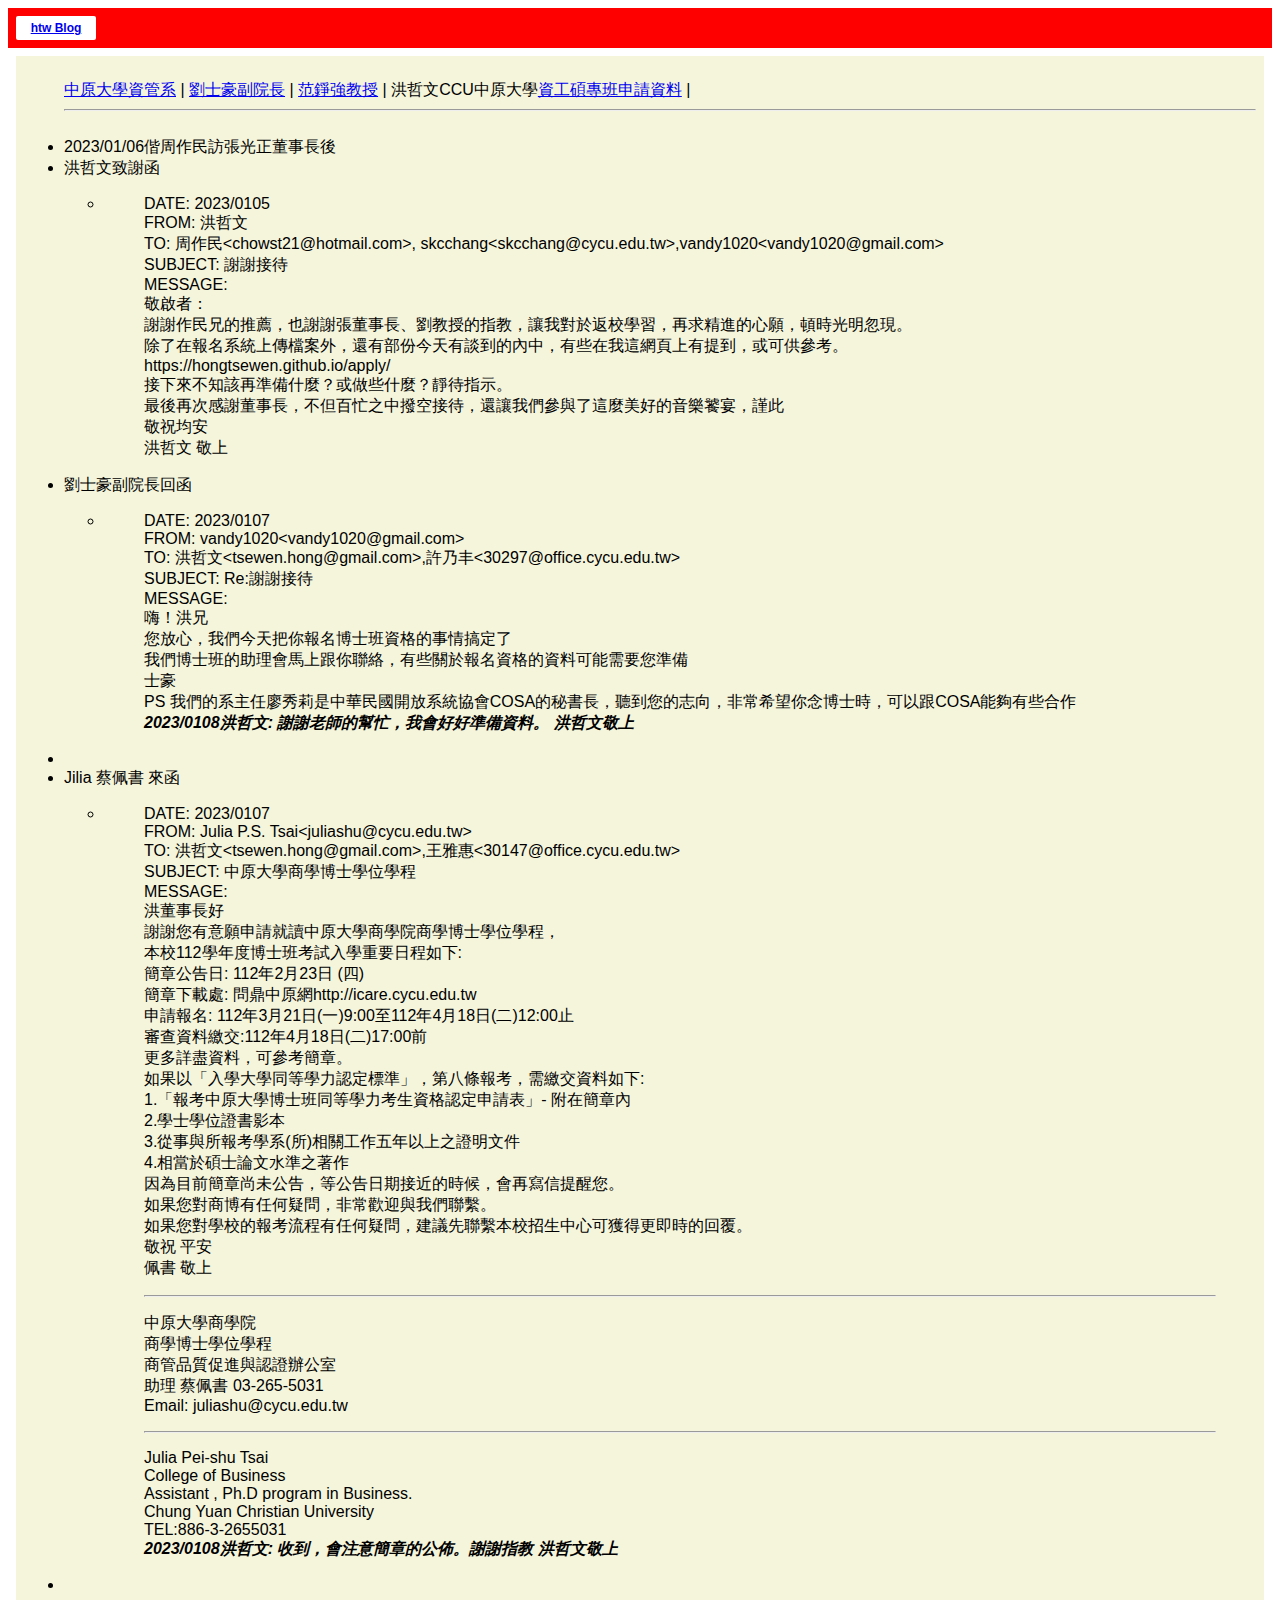
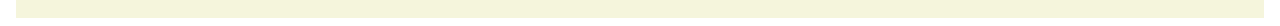
<file: other_communication.html>
<!DOCTYPE html>
<html lang="en">
<head>
  <meta charset="UTF-8">
  <meta http-equiv="X-UA-Compatible" content="IE=edge">
  <meta name="viewport" content="width=device-width, initial-scale=1.0">
  <title>CYCU入學申請</title>
  <link rel="stylesheet" href="style.css">
</head>
<body>
  <div class="banner">
    <button class="go-button">
      <a href="https://sites.google.com/view/htw2021/" target="_blank">htw Blog</a>
    </button>
  </div>

  <div class="content">

    <!-- directives: [] -->
    <div id="content">
      <ul>
        <a href="https://im.cycu.edu.tw/" target="_blank">中原大學資管系</a> | 
        <a href="https://cob.cycu.edu.tw/學院成員/副院長/" target="_blank">劉士豪副院長</a> | 
        <a href="https://www.mgt.ncu.edu.tw/~ckfarn/ckfarn.html" target="_blank">范錚強教授</a> | 
        洪哲文CCU中原大學<a href="https://hongtsewen.github.io/apply/">資工碩專班申請資料</a> | 
        <hr><br>

        <li>2023/01/06偕周作民訪張光正董事長後</li>
        <li>洪哲文致謝函
          <ul>
            <li>
              <blockquote>
                <p>DATE: 2023/0105
                  <br />
    FROM: 洪哲文
                  <br />
    TO: 周作民&lt;chowst21@hotmail.com&gt;, skcchang&lt;skcchang@cycu.edu.tw&gt;,vandy1020&lt;vandy1020@gmail.com&gt;
                  <br />
    SUBJECT: 謝謝接待
                  <br />
    MESSAGE: 
                  <br />
    敬啟者：
                  <br />
    謝謝作民兄的推薦，也謝謝張董事長、劉教授的指教，讓我對於返校學習，再求精進的心願，頓時光明忽現。
                  <br />
    除了在報名系統上傳檔案外，還有部份今天有談到的內中，有些在我這網頁上有提到，或可供參考。
                  <br />
    https://hongtsewen.github.io/apply/
                  <br />
    接下來不知該再準備什麼？或做些什麼？靜待指示。
                  <br />
    最後再次感謝董事長，不但百忙之中撥空接待，還讓我們參與了這麼美好的音樂饕宴，謹此
                  <br />
    敬祝均安
                  <br />
    洪哲文 敬上
                  <br />
    </p>
              </blockquote>
    </li>
          </ul>
        </li>
        <li>劉士豪副院長回函
          <ul>
            <li>
              <blockquote>
                <p>DATE: 2023/0107
                  <br />
    FROM: vandy1020&lt;vandy1020@gmail.com&gt;
                  <br />
    TO: 洪哲文&lt;tsewen.hong@gmail.com&gt;,許乃丰&lt;30297@office.cycu.edu.tw&gt;
                  <br />
    SUBJECT: Re:謝謝接待
                  <br />
    MESSAGE:
                  <br />
    嗨！洪兄
                  <br />
    您放心，我們今天把你報名博士班資格的事情搞定了
                  <br />
    我們博士班的助理會馬上跟你聯絡，有些關於報名資格的資料可能需要您準備
                  <br />
    士豪
                  <br />
    PS 我們的系主任廖秀莉是中華民國開放系統協會COSA的秘書長，聽到您的志向，非常希望你念博士時，可以跟COSA能夠有些合作
                  <br />
    <i><b>2023/0108洪哲文: 謝謝老師的幫忙，我會好好準備資料。 洪哲文敬上</b></i>
                  <br />
    </p>
              </blockquote>
    </li>
          </ul>
        </li>
        <li></li>
        <li>Jilia 蔡佩書 來函
          <ul>
            <li>
              <blockquote>
                <p>DATE: 2023/0107
                  <br />
    FROM: Julia P.S. Tsai&lt;juliashu@cycu.edu.tw&gt; 
                  <br />
    TO: 洪哲文&lt;tsewen.hong@gmail.com&gt;,王雅惠&lt;30147@office.cycu.edu.tw&gt;
                  <br />
    SUBJECT: 中原大學商學博士學位學程
                  <br />
    MESSAGE:
                  <br />
    洪董事長好
                  <br />
    謝謝您有意願申請就讀中原大學商學院商學博士學位學程，
                  <br />
    本校112學年度博士班考試入學重要日程如下:
                  <br />
    簡章公告日: 112年2月23日 (四)
                  <br />
    簡章下載處: 問鼎中原網http://icare.cycu.edu.tw
                  <br />
    申請報名: 112年3月21日(一)9:00至112年4月18日(二)12:00止
                  <br />
    審查資料繳交:112年4月18日(二)17:00前
                  <br />
    更多詳盡資料，可參考簡章。
                  <br />
    如果以「入學大學同等學力認定標準」，第八條報考，需繳交資料如下:
                  <br />
    1.「報考中原大學博士班同等學力考生資格認定申請表」- 附在簡章內
                  <br />
    2.學士學位證書影本
                  <br />
    3.從事與所報考學系(所)相關工作五年以上之證明文件
                  <br />
    4.相當於碩士論文水準之著作
                  <br />
    因為目前簡章尚未公告，等公告日期接近的時候，會再寫信提醒您。
                  <br />
    如果您對商博有任何疑問，非常歡迎與我們聯繫。
                  <br />
    如果您對學校的報考流程有任何疑問，建議先聯繫本校招生中心可獲得更即時的回覆。
                  <br />
    敬祝 平安
                  <br />
    佩書 敬上</p>
                <hr />
                <p>中原大學商學院
                  <br />
    商學博士學位學程
                  <br />
    商管品質促進與認證辦公室
                  <br />
    助理 蔡佩書 03-265-5031
                  <br />
    Email: juliashu@cycu.edu.tw</p>
                <hr />
                <p>Julia Pei-shu Tsai
                  <br />
    College of Business
                  <br />
    Assistant , Ph.D program in Business.
                  <br />
    Chung Yuan Christian University
                  <br />
    TEL:886-3-2655031
                  <br />
    <i><b>2023/0108洪哲文: 收到，會注意簡章的公佈。謝謝指教 洪哲文敬上</b></i>
                  <br />
    </p>
              </blockquote>
    </li>
          </ul>
        </li>
        <li></li>
      </ul>
    </div>



  </div>



</body>
</html>
</file>
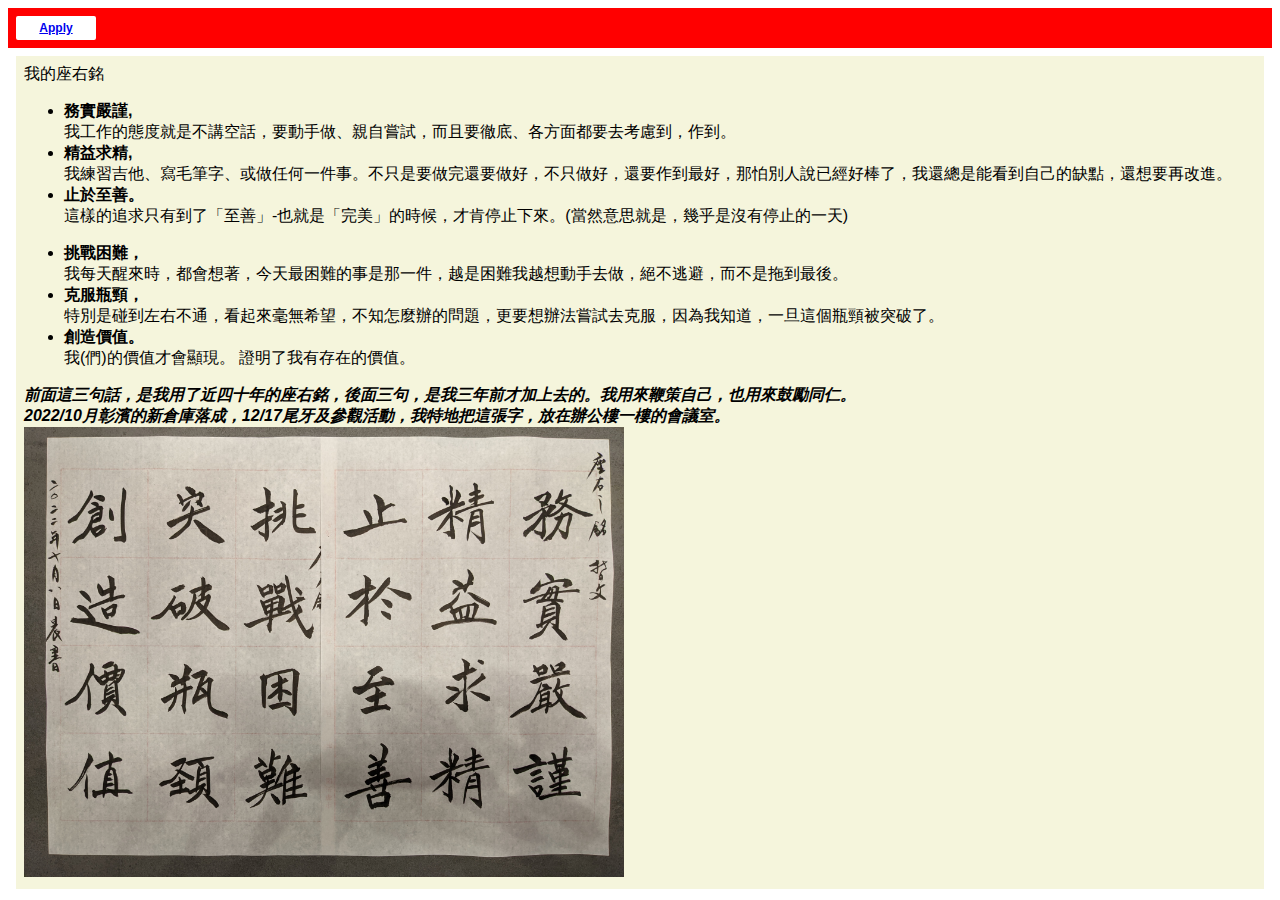
<file: otherdata.html>
<!DOCTYPE html>
<html lang="en">
<head>
  <meta charset="UTF-8">
  <meta http-equiv="X-UA-Compatible" content="IE=edge">
  <meta name="viewport" content="width=device-width, initial-scale=1.0">
  <title>otherdata</title>
  <link rel="stylesheet" href="style.css">
</head>
<body>
  <div class="banner">
    <button class="go-button">
      <a href="index.html">Apply</a>
    </button>
  </div>    
   
  <div class="content">
    我的座右銘
    <ul>
      <li><b>務實嚴謹,</b><br>我工作的態度就是不講空話，要動手做、親自嘗試，而且要徹底、各方面都要去考慮到，作到。</li>
      <li><b>精益求精,</b><br>我練習吉他、寫毛筆字、或做任何一件事。不只是要做完還要做好，不只做好，還要作到最好，那怕別人說已經好棒了，我還總是能看到自己的缺點，還想要再改進。</li>
      <li><b>止於至善。</b><br>這樣的追求只有到了「至善」-也就是「完美」的時候，才肯停止下來。(當然意思就是，幾乎是沒有停止的一天)</li>
    </ul>
    
    <ul>
      <li><b>挑戰困難，</b><br>我每天醒來時，都會想著，今天最困難的事是那一件，越是困難我越想動手去做，絕不逃避，而不是拖到最後。</li>
      <li><b>克服瓶頸，</b><br>特別是碰到左右不通，看起來毫無希望，不知怎麼辦的問題，更要想辦法嘗試去克服，因為我知道，一旦這個瓶頸被突破了。</li>
      <li><b>創造價值。</b><br>我(們)的價值才會顯現。 證明了我有存在的價值。</li>
    </ul>
    <i><b>前面這三句話，是我用了近四十年的座右銘，後面三句，是我三年前才加上去的。我用來鞭策自己，也用來鼓勵同仁。<br>
    2022/10月彰濱的新倉庫落成，12/17尾牙及參觀活動，我特地把這張字，放在辦公樓一樓的會議室。</b></i><br>
    <img src="images/htw_moto.jpg" width="600" alt="my moto">
    
  </div>

</body>
</html>
</file>
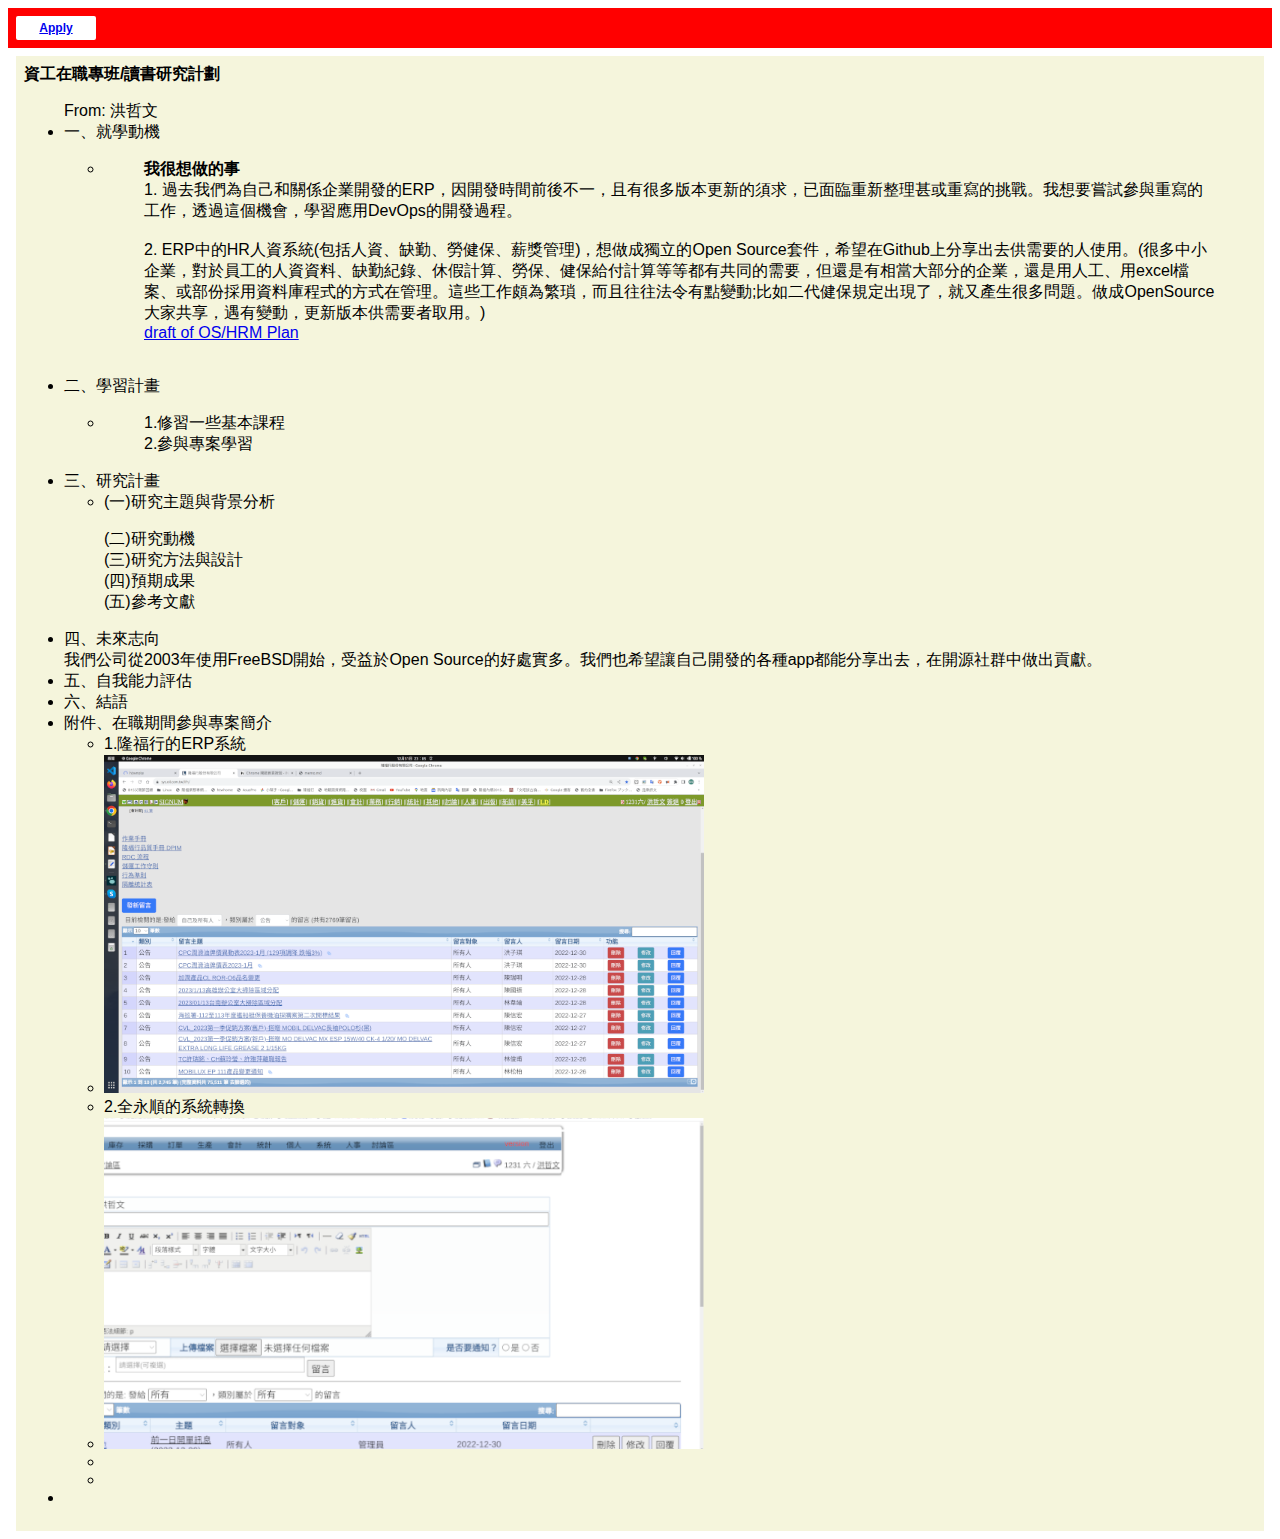
<file: studyplan.html>
<!DOCTYPE html>
<html lang="en">
<head>
  <meta charset="UTF-8">
  <meta http-equiv="X-UA-Compatible" content="IE=edge">
  <meta name="viewport" content="width=device-width, initial-scale=1.0">
  <title>讀書研究計劃</title>
  <link rel="stylesheet" href="style.css">
</head>
<body>
  <!-- directives: [] -->
  <div class="banner">
    <button class="go-button">
      <a href="index.html">Apply</a>
    </button>
  </div>
<div class="content">
  <div class="bold">
    資工在職專班/讀書研究計劃
</div>
  <ul>

    From: 洪哲文
    <li>一、就學動機
      <ul>
        <li>
          <blockquote>
            <p><b>我很想做的事</b>
              <br />
1. 過去我們為自己和關係企業開發的ERP，因開發時間前後不一，且有很多版本更新的須求，已面臨重新整理甚或重寫的挑戰。我想要嘗試參與重寫的工作，透過這個機會，學習應用DevOps的開發過程。
              <br><br />
              2. ERP中的HR人資系統(包括人資、缺勤、勞健保、薪獎管理)，想做成獨立的Open Source套件，希望在Github上分享出去供需要的人使用。(很多中小企業，對於員工的人資資料、缺勤紀錄、休假計算、勞保、健保給付計算等等都有共同的需要，但還是有相當大部分的企業，還是用人工、用excel檔案、或部份採用資料庫程式的方式在管理。這些工作頗為繁瑣，而且往往法令有點變動;比如二代健保規定出現了，就又產生很多問題。做成OpenSource大家共享，遇有變動，更新版本供需要者取用。)
              <br> <a href="oshrm.html" target="_blank">draft of OS/HRM Plan</a> 
              <br><br />

</p>
          </blockquote>
</li>
      </ul>
    </li>
    <li>二、學習計畫
      <ul>
        <li>
          <blockquote>
            <p>1.修習一些基本課程
              <br />
2.參與專案學習
              <br />
</p>
          </blockquote>
</li>
      </ul>
    </li>
    <li>三、研究計畫
      <ul>
        <li>(一)研究主題與背景分析
          <p>		  (二)研究動機
            <br />
		  (三)研究方法與設計
            <br />
		  (四)預期成果
            <br />
		  (五)參考文獻
            <br />
</p>
        </li>
      </ul>
    </li>
    <li>四、未來志向<br>
    我們公司從2003年使用FreeBSD開始，受益於Open Source的好處實多。我們也希望讓自己開發的各種app都能分享出去，在開源社群中做出貢獻。</li>
    <li>五、自我能力評估</li>
    <li>六、結語</li>
    <li>附件、在職期間參與專案簡介
      <ul>
        <li>1.隆福行的ERP系統</li>
        <li><img src="images/ERPlfh.png" title="ERPlfh.png" width="600" /></li>
        <li>2.全永順的系統轉換</li>
        <li><img src="images/ERPharbor.png" title="ERPharbor.png" width="600" /></li>
        <li></li>
        <li></li>
      </ul>
    </li>
    <li></li>
  </ul>
</div>


</body>
</html>
</file>
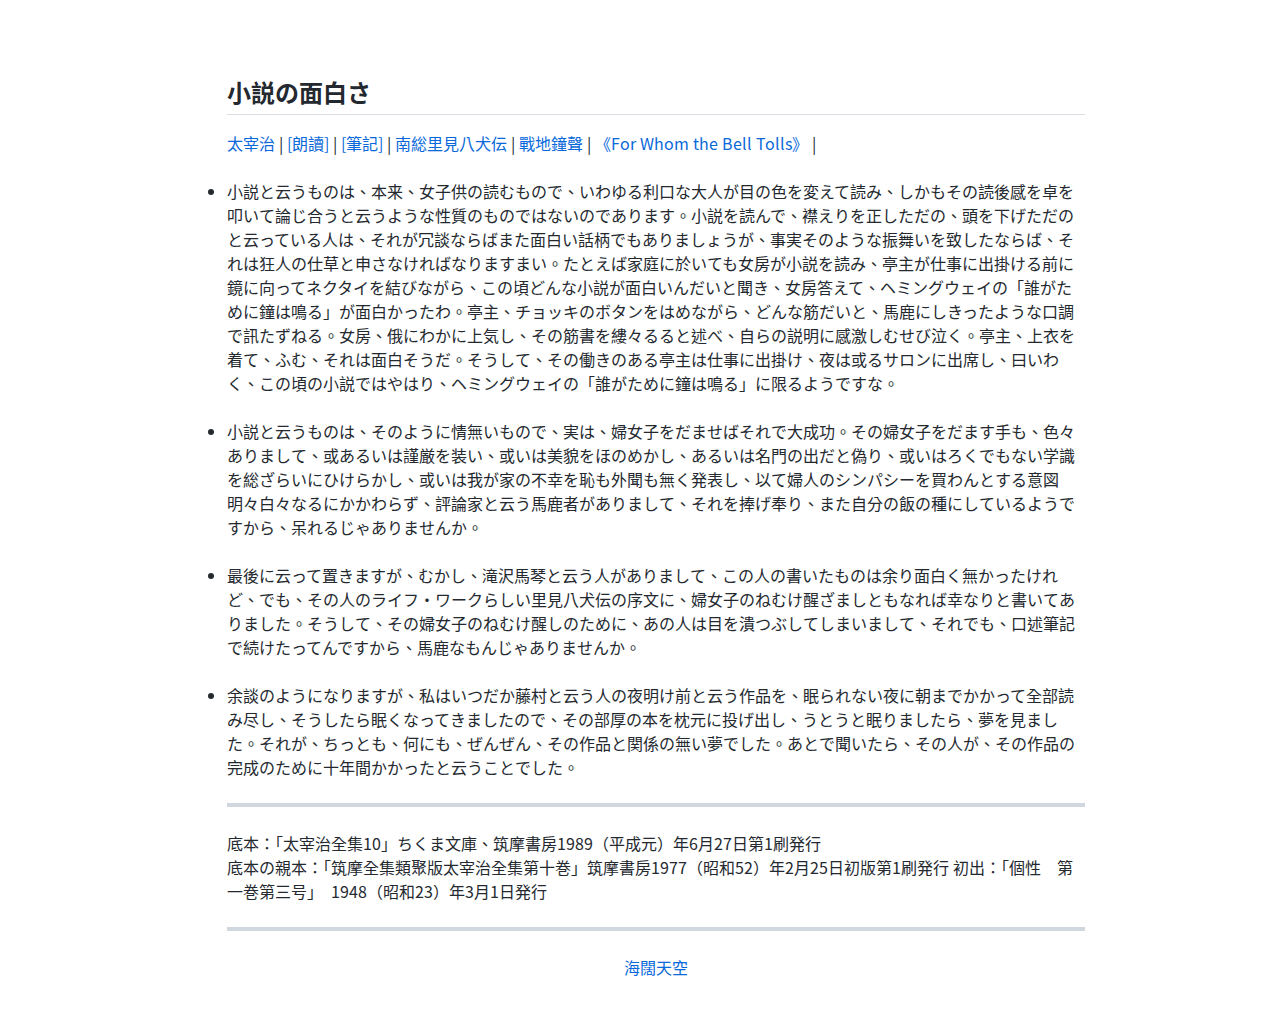
<file: 太宰治01.html>
<!DOCTYPE html>
<html>
  <head>
    <meta charset=UTF-8>
    <meta name="viewport" content="width=device-width, initial-scale=1, shrink-to-fit=no">
    <meta name="generator" content="Markdown to HTML Converter 1.1.10 by magiclen.org"/>
  <title>太宰治01</title>
  <style>
    @media (prefers-color-scheme:dark){.markdown-body{color-scheme:dark;--color-prettylights-syntax-comment:#8b949e;--color-prettylights-syntax-constant:#79c0ff;--color-prettylights-syntax-entity:#d2a8ff;--color-prettylights-syntax-storage-modifier-import:#c9d1d9;--color-prettylights-syntax-entity-tag:#7ee787;--color-prettylights-syntax-keyword:#ff7b72;--color-prettylights-syntax-string:#a5d6ff;--color-prettylights-syntax-variable:#ffa657;--color-prettylights-syntax-brackethighlighter-unmatched:#f85149;--color-prettylights-syntax-invalid-illegal-text:#f0f6fc;--color-prettylights-syntax-invalid-illegal-bg:#8e1519;--color-prettylights-syntax-carriage-return-text:#f0f6fc;--color-prettylights-syntax-carriage-return-bg:#b62324;--color-prettylights-syntax-string-regexp:#7ee787;--color-prettylights-syntax-markup-list:#f2cc60;--color-prettylights-syntax-markup-heading:#1f6feb;--color-prettylights-syntax-markup-italic:#c9d1d9;--color-prettylights-syntax-markup-bold:#c9d1d9;--color-prettylights-syntax-markup-deleted-text:#ffdcd7;--color-prettylights-syntax-markup-deleted-bg:#67060c;--color-prettylights-syntax-markup-inserted-text:#aff5b4;--color-prettylights-syntax-markup-inserted-bg:#033a16;--color-prettylights-syntax-markup-changed-text:#ffdfb6;--color-prettylights-syntax-markup-changed-bg:#5a1e02;--color-prettylights-syntax-markup-ignored-text:#c9d1d9;--color-prettylights-syntax-markup-ignored-bg:#1158c7;--color-prettylights-syntax-meta-diff-range:#d2a8ff;--color-prettylights-syntax-brackethighlighter-angle:#8b949e;--color-prettylights-syntax-sublimelinter-gutter-mark:#484f58;--color-prettylights-syntax-constant-other-reference-link:#a5d6ff;--color-fg-default:#c9d1d9;--color-fg-muted:#8b949e;--color-fg-subtle:#484f58;--color-canvas-default:#0d1117;--color-canvas-subtle:#161b22;--color-border-default:#30363d;--color-border-muted:#21262d;--color-neutral-muted:rgba(110,118,129,0.4);--color-accent-fg:#58a6ff;--color-accent-emphasis:#1f6feb;--color-attention-subtle:rgba(187,128,9,0.15);--color-danger-fg:#f85149;}}@media (prefers-color-scheme:light){.markdown-body{color-scheme:light;--color-prettylights-syntax-comment:#6e7781;--color-prettylights-syntax-constant:#0550ae;--color-prettylights-syntax-entity:#8250df;--color-prettylights-syntax-storage-modifier-import:#24292f;--color-prettylights-syntax-entity-tag:#116329;--color-prettylights-syntax-keyword:#cf222e;--color-prettylights-syntax-string:#0a3069;--color-prettylights-syntax-variable:#953800;--color-prettylights-syntax-brackethighlighter-unmatched:#82071e;--color-prettylights-syntax-invalid-illegal-text:#f6f8fa;--color-prettylights-syntax-invalid-illegal-bg:#82071e;--color-prettylights-syntax-carriage-return-text:#f6f8fa;--color-prettylights-syntax-carriage-return-bg:#cf222e;--color-prettylights-syntax-string-regexp:#116329;--color-prettylights-syntax-markup-list:#3b2300;--color-prettylights-syntax-markup-heading:#0550ae;--color-prettylights-syntax-markup-italic:#24292f;--color-prettylights-syntax-markup-bold:#24292f;--color-prettylights-syntax-markup-deleted-text:#82071e;--color-prettylights-syntax-markup-deleted-bg:#FFEBE9;--color-prettylights-syntax-markup-inserted-text:#116329;--color-prettylights-syntax-markup-inserted-bg:#dafbe1;--color-prettylights-syntax-markup-changed-text:#953800;--color-prettylights-syntax-markup-changed-bg:#ffd8b5;--color-prettylights-syntax-markup-ignored-text:#eaeef2;--color-prettylights-syntax-markup-ignored-bg:#0550ae;--color-prettylights-syntax-meta-diff-range:#8250df;--color-prettylights-syntax-brackethighlighter-angle:#57606a;--color-prettylights-syntax-sublimelinter-gutter-mark:#8c959f;--color-prettylights-syntax-constant-other-reference-link:#0a3069;--color-fg-default:#24292f;--color-fg-muted:#57606a;--color-fg-subtle:#6e7781;--color-canvas-default:#ffffff;--color-canvas-subtle:#f6f8fa;--color-border-default:#d0d7de;--color-border-muted:hsla(210,18%,87%,1);--color-neutral-muted:rgba(175,184,193,0.2);--color-accent-fg:#0969da;--color-accent-emphasis:#0969da;--color-attention-subtle:#fff8c5;--color-danger-fg:#cf222e;}}.markdown-body{-ms-text-size-adjust:100%;-webkit-text-size-adjust:100%;margin:0;color:var(--color-fg-default);background-color:var(--color-canvas-default);font-family:sans-serif;font-size:16px;line-height:1.5;word-wrap:break-word;}.markdown-body .octicon{display:inline-block;fill:currentColor;vertical-align:text-bottom;}.markdown-body h1:hover .anchor .octicon-link:before,.markdown-body h2:hover .anchor .octicon-link:before,.markdown-body h3:hover .anchor .octicon-link:before,.markdown-body h4:hover .anchor .octicon-link:before,.markdown-body h5:hover .anchor .octicon-link:before,.markdown-body h6:hover .anchor .octicon-link:before{width:16px;height:16px;content:' ';display:inline-block;background-color:currentColor;-webkit-mask-image:url("data:image/svg+xml,<svg xmlns='http://www.w3.org/2000/svg' viewBox='0 0 16 16' version='1.1' aria-hidden='true'><path fill-rule='evenodd' d='M7.775 3.275a.75.75 0 001.06 1.06l1.25-1.25a2 2 0 112.83 2.83l-2.5 2.5a2 2 0 01-2.83 0 .75.75 0 00-1.06 1.06 3.5 3.5 0 004.95 0l2.5-2.5a3.5 3.5 0 00-4.95-4.95l-1.25 1.25zm-4.69 9.64a2 2 0 010-2.83l2.5-2.5a2 2 0 012.83 0 .75.75 0 001.06-1.06 3.5 3.5 0 00-4.95 0l-2.5 2.5a3.5 3.5 0 004.95 4.95l1.25-1.25a.75.75 0 00-1.06-1.06l-1.25 1.25a2 2 0 01-2.83 0z'></path></svg>");mask-image:url("data:image/svg+xml,<svg xmlns='http://www.w3.org/2000/svg' viewBox='0 0 16 16' version='1.1' aria-hidden='true'><path fill-rule='evenodd' d='M7.775 3.275a.75.75 0 001.06 1.06l1.25-1.25a2 2 0 112.83 2.83l-2.5 2.5a2 2 0 01-2.83 0 .75.75 0 00-1.06 1.06 3.5 3.5 0 004.95 0l2.5-2.5a3.5 3.5 0 00-4.95-4.95l-1.25 1.25zm-4.69 9.64a2 2 0 010-2.83l2.5-2.5a2 2 0 012.83 0 .75.75 0 001.06-1.06 3.5 3.5 0 00-4.95 0l-2.5 2.5a3.5 3.5 0 004.95 4.95l1.25-1.25a.75.75 0 00-1.06-1.06l-1.25 1.25a2 2 0 01-2.83 0z'></path></svg>");}.markdown-body details,.markdown-body figcaption,.markdown-body figure{display:block;}.markdown-body summary{display:list-item;}.markdown-body[hidden]{display:none !important;}.markdown-body a{background-color:transparent;color:var(--color-accent-fg);text-decoration:none;}.markdown-body a:active,.markdown-body a:hover{outline-width:0;}.markdown-body abbr[title]{border-bottom:none;text-decoration:underline dotted;}.markdown-body b,.markdown-body strong{font-weight:600;}.markdown-body dfn{font-style:italic;}.markdown-body h1{margin:.67em 0;font-weight:600;padding-bottom:.3em;font-size:2em;border-bottom:1px solid var(--color-border-muted);}.markdown-body mark{background-color:var(--color-attention-subtle);color:var(--color-text-primary);}.markdown-body small{font-size:90%;}.markdown-body sub,.markdown-body sup{font-size:75%;line-height:0;position:relative;vertical-align:baseline;}.markdown-body sub{bottom:-0.25em;}.markdown-body sup{top:-0.5em;}.markdown-body img{border-style:none;max-width:100%;box-sizing:content-box;background-color:var(--color-canvas-default);}.markdown-body code,.markdown-body kbd,.markdown-body pre,.markdown-body samp{font-family:monospace,monospace;font-size:1em;}.markdown-body figure{margin:1em 40px;}.markdown-body hr{box-sizing:content-box;overflow:hidden;background:transparent;border-bottom:1px solid var(--color-border-muted);height:.25em;padding:0;margin:24px 0;background-color:var(--color-border-default);border:0;}.markdown-body input{font:inherit;margin:0;overflow:visible;font-family:inherit;font-size:inherit;line-height:inherit;}.markdown-body[type=button],.markdown-body[type=reset],.markdown-body[type=submit]{-webkit-appearance:button;}.markdown-body[type=button]::-moz-focus-inner,.markdown-body[type=reset]::-moz-focus-inner,.markdown-body[type=submit]::-moz-focus-inner{border-style:none;padding:0;}.markdown-body[type=button]:-moz-focusring,.markdown-body[type=reset]:-moz-focusring,.markdown-body[type=submit]:-moz-focusring{outline:1px dotted ButtonText;}.markdown-body[type=checkbox],.markdown-body[type=radio]{box-sizing:border-box;padding:0;}.markdown-body[type=number]::-webkit-inner-spin-button,.markdown-body[type=number]::-webkit-outer-spin-button{height:auto;}.markdown-body[type=search]{-webkit-appearance:textfield;outline-offset:-2px;}.markdown-body[type=search]::-webkit-search-cancel-button,.markdown-body[type=search]::-webkit-search-decoration{-webkit-appearance:none;}.markdown-body::-webkit-input-placeholder{color:inherit;opacity:.54;}.markdown-body::-webkit-file-upload-button{-webkit-appearance:button;font:inherit;}.markdown-body a:hover{text-decoration:underline;}.markdown-body hr::before{display:table;content:"";}.markdown-body hr::after{display:table;clear:both;content:"";}.markdown-body table{border-spacing:0;border-collapse:collapse;display:block;width:max-content;max-width:100%;overflow:auto;}.markdown-body td,.markdown-body th{padding:0;}.markdown-body details summary{cursor:pointer;}.markdown-body details:not([open])>*:not(summary){display:none !important;}.markdown-body kbd{display:inline-block;padding:3px 5px;font:11px ui-monospace,SFMono-Regular,SF Mono,Menlo,Consolas,Liberation Mono,monospace;line-height:10px;color:var(--color-fg-default);vertical-align:middle;background-color:var(--color-canvas-subtle);border:solid 1px var(--color-neutral-muted);border-bottom-color:var(--color-neutral-muted);border-radius:6px;box-shadow:inset 0 -1px 0 var(--color-neutral-muted);}.markdown-body h1,.markdown-body h2,.markdown-body h3,.markdown-body h4,.markdown-body h5,.markdown-body h6{margin-top:24px;margin-bottom:16px;font-weight:600;line-height:1.25;}.markdown-body h2{font-weight:600;padding-bottom:.3em;font-size:1.5em;border-bottom:1px solid var(--color-border-muted);}.markdown-body h3{font-weight:600;font-size:1.25em;}.markdown-body h4{font-weight:600;font-size:1em;}.markdown-body h5{font-weight:600;font-size:.875em;}.markdown-body h6{font-weight:600;font-size:.85em;color:var(--color-fg-muted);}.markdown-body p{margin-top:0;margin-bottom:10px;}.markdown-body blockquote{margin:0;padding:0 1em;color:var(--color-fg-muted);border-left:.25em solid var(--color-border-default);}.markdown-body ul,.markdown-body ol{margin-top:0;margin-bottom:0;padding-left:2em;}.markdown-body ol ol,.markdown-body ul ol{list-style-type:lower-roman;}.markdown-body ul ul ol,.markdown-body ul ol ol,.markdown-body ol ul ol,.markdown-body ol ol ol{list-style-type:lower-alpha;}.markdown-body dd{margin-left:0;}.markdown-body tt,.markdown-body code{font-family:monospace,monospace;font-size:12px;}.markdown-body pre{margin-top:0;margin-bottom:0;font-family:monospace,monospace;font-size:12px;word-wrap:normal;}.markdown-body .octicon{display:inline-block;overflow:visible !important;vertical-align:text-bottom;fill:currentColor;}.markdown-body::placeholder{color:var(--color-fg-subtle);opacity:1;}.markdown-body input::-webkit-outer-spin-button,.markdown-body input::-webkit-inner-spin-button{margin:0;-webkit-appearance:none;appearance:none;}.markdown-body .pl-c{color:var(--color-prettylights-syntax-comment);}.markdown-body .pl-c1,.markdown-body .pl-s .pl-v{color:var(--color-prettylights-syntax-constant);}.markdown-body .pl-e,.markdown-body .pl-en{color:var(--color-prettylights-syntax-entity);}.markdown-body .pl-smi,.markdown-body .pl-s .pl-s1{color:var(--color-prettylights-syntax-storage-modifier-import);}.markdown-body .pl-ent{color:var(--color-prettylights-syntax-entity-tag);}.markdown-body .pl-k{color:var(--color-prettylights-syntax-keyword);}.markdown-body .pl-s,.markdown-body .pl-pds,.markdown-body .pl-s .pl-pse .pl-s1,.markdown-body .pl-sr,.markdown-body .pl-sr .pl-cce,.markdown-body .pl-sr .pl-sre,.markdown-body .pl-sr .pl-sra{color:var(--color-prettylights-syntax-string);}.markdown-body .pl-v,.markdown-body .pl-smw{color:var(--color-prettylights-syntax-variable);}.markdown-body .pl-bu{color:var(--color-prettylights-syntax-brackethighlighter-unmatched);}.markdown-body .pl-ii{color:var(--color-prettylights-syntax-invalid-illegal-text);background-color:var(--color-prettylights-syntax-invalid-illegal-bg);}.markdown-body .pl-c2{color:var(--color-prettylights-syntax-carriage-return-text);background-color:var(--color-prettylights-syntax-carriage-return-bg);}.markdown-body .pl-sr .pl-cce{font-weight:bold;color:var(--color-prettylights-syntax-string-regexp);}.markdown-body .pl-ml{color:var(--color-prettylights-syntax-markup-list);}.markdown-body .pl-mh,.markdown-body .pl-mh .pl-en,.markdown-body .pl-ms{font-weight:bold;color:var(--color-prettylights-syntax-markup-heading);}.markdown-body .pl-mi{font-style:italic;color:var(--color-prettylights-syntax-markup-italic);}.markdown-body .pl-mb{font-weight:bold;color:var(--color-prettylights-syntax-markup-bold);}.markdown-body .pl-md{color:var(--color-prettylights-syntax-markup-deleted-text);background-color:var(--color-prettylights-syntax-markup-deleted-bg);}.markdown-body .pl-mi1{color:var(--color-prettylights-syntax-markup-inserted-text);background-color:var(--color-prettylights-syntax-markup-inserted-bg);}.markdown-body .pl-mc{color:var(--color-prettylights-syntax-markup-changed-text);background-color:var(--color-prettylights-syntax-markup-changed-bg);}.markdown-body .pl-mi2{color:var(--color-prettylights-syntax-markup-ignored-text);background-color:var(--color-prettylights-syntax-markup-ignored-bg);}.markdown-body .pl-mdr{font-weight:bold;color:var(--color-prettylights-syntax-meta-diff-range);}.markdown-body .pl-ba{color:var(--color-prettylights-syntax-brackethighlighter-angle);}.markdown-body .pl-sg{color:var(--color-prettylights-syntax-sublimelinter-gutter-mark);}.markdown-body .pl-corl{text-decoration:underline;color:var(--color-prettylights-syntax-constant-other-reference-link);}.markdown-body[data-catalyst]{display:block;}.markdown-body g-emoji{font-family:sans-serif;font-size:1em;font-style:normal !important;font-weight:400;line-height:1;vertical-align:-0.075em;}.markdown-body g-emoji img{width:1em;height:1em;}.markdown-body::before{display:table;content:"";}.markdown-body::after{display:table;clear:both;content:"";}.markdown-body>*:first-child{margin-top:0 !important;}.markdown-body>*:last-child{margin-bottom:0 !important;}.markdown-body a:not([href]){color:inherit;text-decoration:none;}.markdown-body .absent{color:var(--color-danger-fg);}.markdown-body .anchor{float:left;padding-right:4px;margin-left:-20px;line-height:1;}.markdown-body .anchor:focus{outline:none;}.markdown-body p,.markdown-body blockquote,.markdown-body ul,.markdown-body ol,.markdown-body dl,.markdown-body table,.markdown-body pre,.markdown-body details{margin-top:0;margin-bottom:16px;}.markdown-body blockquote>:first-child{margin-top:0;}.markdown-body blockquote>:last-child{margin-bottom:0;}.markdown-body sup>a::before{content:"[";}.markdown-body sup>a::after{content:"]";}.markdown-body h1 .octicon-link,.markdown-body h2 .octicon-link,.markdown-body h3 .octicon-link,.markdown-body h4 .octicon-link,.markdown-body h5 .octicon-link,.markdown-body h6 .octicon-link{color:var(--color-fg-default);vertical-align:middle;visibility:hidden;}.markdown-body h1:hover .anchor,.markdown-body h2:hover .anchor,.markdown-body h3:hover .anchor,.markdown-body h4:hover .anchor,.markdown-body h5:hover .anchor,.markdown-body h6:hover .anchor{text-decoration:none;}.markdown-body h1:hover .anchor .octicon-link,.markdown-body h2:hover .anchor .octicon-link,.markdown-body h3:hover .anchor .octicon-link,.markdown-body h4:hover .anchor .octicon-link,.markdown-body h5:hover .anchor .octicon-link,.markdown-body h6:hover .anchor .octicon-link{visibility:visible;}.markdown-body h1 tt,.markdown-body h1 code,.markdown-body h2 tt,.markdown-body h2 code,.markdown-body h3 tt,.markdown-body h3 code,.markdown-body h4 tt,.markdown-body h4 code,.markdown-body h5 tt,.markdown-body h5 code,.markdown-body h6 tt,.markdown-body h6 code{padding:0 .2em;font-size:inherit;}.markdown-body ul.no-list,.markdown-body ol.no-list{padding:0;list-style-type:none;}.markdown-body ol[type="1"]{list-style-type:decimal;}.markdown-body ol[type=a]{list-style-type:lower-alpha;}.markdown-body ol[type=i]{list-style-type:lower-roman;}.markdown-body div>ol:not([type]){list-style-type:decimal;}.markdown-body ul ul,.markdown-body ul ol,.markdown-body ol ol,.markdown-body ol ul{margin-top:0;margin-bottom:0;}.markdown-body li>p{margin-top:16px;}.markdown-body li+li{margin-top:.25em;}.markdown-body dl{padding:0;}.markdown-body dl dt{padding:0;margin-top:16px;font-size:1em;font-style:italic;font-weight:600;}.markdown-body dl dd{padding:0 16px;margin-bottom:16px;}.markdown-body table th{font-weight:600;}.markdown-body table th,.markdown-body table td{padding:6px 13px;border:1px solid var(--color-border-default);}.markdown-body table tr{background-color:var(--color-canvas-default);border-top:1px solid var(--color-border-muted);}.markdown-body table tr:nth-child(2n){background-color:var(--color-canvas-subtle);}.markdown-body table img{background-color:transparent;}.markdown-body img[align=right]{padding-left:20px;}.markdown-body img[align=left]{padding-right:20px;}.markdown-body .emoji{max-width:none;vertical-align:text-top;background-color:transparent;}.markdown-body span.frame{display:block;overflow:hidden;}.markdown-body span.frame>span{display:block;float:left;width:auto;padding:7px;margin:13px 0 0;overflow:hidden;border:1px solid var(--color-border-default);}.markdown-body span.frame span img{display:block;float:left;}.markdown-body span.frame span span{display:block;padding:5px 0 0;clear:both;color:var(--color-fg-default);}.markdown-body span.align-center{display:block;overflow:hidden;clear:both;}.markdown-body span.align-center>span{display:block;margin:13px auto 0;overflow:hidden;text-align:center;}.markdown-body span.align-center span img{margin:0 auto;text-align:center;}.markdown-body span.align-right{display:block;overflow:hidden;clear:both;}.markdown-body span.align-right>span{display:block;margin:13px 0 0;overflow:hidden;text-align:right;}.markdown-body span.align-right span img{margin:0;text-align:right;}.markdown-body span.float-left{display:block;float:left;margin-right:13px;overflow:hidden;}.markdown-body span.float-left span{margin:13px 0 0;}.markdown-body span.float-right{display:block;float:right;margin-left:13px;overflow:hidden;}.markdown-body span.float-right>span{display:block;margin:13px auto 0;overflow:hidden;text-align:right;}.markdown-body code,.markdown-body tt{padding:.2em .4em;margin:0;font-size:85%;background-color:var(--color-neutral-muted);border-radius:6px;}.markdown-body code br,.markdown-body tt br{display:none;}.markdown-body del code{text-decoration:inherit;}.markdown-body pre code{font-size:100%;}.markdown-body pre>code{padding:0;margin:0;word-break:normal;white-space:pre;background:transparent;border:0;}.markdown-body .highlight{margin-bottom:16px;}.markdown-body .highlight pre{margin-bottom:0;word-break:normal;}.markdown-body .highlight pre,.markdown-body pre{padding:16px;overflow:auto;font-size:85%;line-height:1.45;background-color:var(--color-canvas-subtle);border-radius:6px;}.markdown-body pre code,.markdown-body pre tt{display:inline;max-width:auto;padding:0;margin:0;overflow:visible;line-height:inherit;word-wrap:normal;background-color:transparent;border:0;}.markdown-body .csv-data td,.markdown-body .csv-data th{padding:5px;overflow:hidden;font-size:12px;line-height:1;text-align:left;white-space:nowrap;}.markdown-body .csv-data .blob-num{padding:10px 8px 9px;text-align:right;background:var(--color-canvas-default);border:0;}.markdown-body .csv-data tr{border-top:0;}.markdown-body .csv-data th{font-weight:600;background:var(--color-canvas-subtle);border-top:0;}.markdown-body .footnotes{font-size:12px;color:var(--color-fg-muted);border-top:1px solid var(--color-border-default);}.markdown-body .footnotes ol{padding-left:16px;}.markdown-body .footnotes li{position:relative;}.markdown-body .footnotes li:target::before{position:absolute;top:-8px;right:-8px;bottom:-8px;left:-24px;pointer-events:none;content:"";border:2px solid var(--color-accent-emphasis);border-radius:6px;}.markdown-body .footnotes li:target{color:var(--color-fg-default);}.markdown-body .footnotes .data-footnote-backref g-emoji{font-family:monospace,monospace;}.markdown-body .task-list-item{list-style-type:none;}.markdown-body .task-list-item label{font-weight:400;}.markdown-body .task-list-item.enabled label{cursor:pointer;}.markdown-body .task-list-item+.task-list-item{margin-top:3px;}.markdown-body .task-list-item .handle{display:none;}.markdown-body .task-list-item-checkbox{margin:0 .2em .25em -1.6em;vertical-align:middle;}.markdown-body .contains-task-list:dir(rtl) .task-list-item-checkbox{margin:0 -1.6em .25em .2em;}.markdown-body::-webkit-calendar-picker-indicator{filter:invert(50%);}.markdown-body{box-sizing:border-box;min-width:200px;max-width:980px;margin:0 auto;padding:45px}@media (max-width:767px){.markdown-body{padding:15px}}</style><style>@font-face {font-family:'CJK';src:local("NotoSansCJKTC-Regular"),local("SourceHanSansTC-Regular"),local("SourceHanSansTW-Regular"),local("NotoSansCJKJP-Regular"),local("NotoSansCJKKR-Regular"),local("NotoSansCJKHK-Regular"),local("NotoSansCJKSC-Regular"),url("https://cdn.jsdelivr.net/gh/magiclen/source-han-sans-tc-woff2@2.004/SourceHanSansTC-Regular.woff2") format("woff2");font-display:swap}@font-face {font-family:'CJK';font-weight:bold;src:local("NotoSansCJKTC-Bold"),local("SourceHanSansTC-Bold"),local("SourceHanSansTW-Bold"),local("NotoSansCJKJP-Bold"),local("NotoSansCJKKR-Bold"),local("NotoSansCJKHK-Bold"),local("NotoSansCJKSC-Bold"),url("https://cdn.jsdelivr.net/gh/magiclen/source-han-sans-tc-woff2@2.004/SourceHanSansTC-Bold.woff2") format("woff2");font-display:swap}</style><style>@font-face {font-family:'CJK MONO';src:local("NotoSansMonoCJKTC-Regular"),local("SourceHanSansHWTC-Regular"),local("SourceHanSansHWTW-Regular"),local("NotoSansMonoCJKJP-Regular"),local("NotoSansMonoCJKKR-Regular"),local("NotoSansMonoCJKHK-Regular"),local("NotoSansMonoCJKSC-Regular"),url("https://cdn.jsdelivr.net/gh/magiclen/source-han-sans-hw-tc-woff2@2.004/SourceHanSansHWTC-Regular.woff2") format("woff2");font-display:swap}@font-face {font-family:'CJK MONO';font-weight:bold;src:local("NotoSansMonoCJKTC-Bold"),local("SourceHanSansHWTC-Bold"),local("SourceHanSansHWTW-Bold"),local("NotoSansMonoCJKJP-Bold"),local("NotoSansMonoCJKKR-Bold"),local("NotoSansMonoCJKHK-Bold"),local("NotoSansMonoCJKSC-Bold"),url($font_url+"SourceHanSansHWTC-Bold.woff2") format("woff2");font-display:swap}

</style>
</head>
<body>
  <article class="markdown-body"><ul>
<h2>小説の面白さ</h2>
<a href="https://zh.wikipedia.org/zh-tw/太宰治" target="_blank">太宰治</a> | 
<a href="https://youtu.be/tch1R7DjuyU" target="_blank">[朗讀]</a> | 
<a href="https://docs.google.com/document/d/1xOfqCajusJosq_gnlHyE-DMF4AiGqYW2ExkSrMTk9Nw/edit?usp=sharing" target="_blank">[筆記]</a> | 
<a href="https://www.fumikura.net/text/hakkenden.html" target="_blank">南総里見八犬伝</a> | 
<a href="https://www.haodoo.net/?M=u&P=H15V1:0&L=book" target="_blank">戰地鐘聲</a> | 
<a href="https://yuedu.163.com/book_reader/d815571dc19f431682f28a89afed762d_4" target="_blank">《For Whom the Bell Tolls》</a> | 
<br/>
<br/>

<li>小説と云うものは、本来、女子供の読むもので、いわゆる利口な大人が目の色を変えて読み、しかもその読後感を卓を叩いて論じ合うと云うような性質のものではないのであります。小説を読んで、襟えりを正しただの、頭を下げただのと云っている人は、それが冗談ならばまた面白い話柄でもありましょうが、事実そのような振舞いを致したならば、それは狂人の仕草と申さなければなりますまい。たとえば家庭に於いても女房が小説を読み、亭主が仕事に出掛ける前に鏡に向ってネクタイを結びながら、この頃どんな小説が面白いんだいと聞き、女房答えて、ヘミングウェイの「誰がために鐘は鳴る」が面白かったわ。亭主、チョッキのボタンをはめながら、どんな筋だいと、馬鹿にしきったような口調で訊たずねる。女房、俄にわかに上気し、その筋書を縷々るると述べ、自らの説明に感激しむせび泣く。亭主、上衣を着て、ふむ、それは面白そうだ。そうして、その働きのある亭主は仕事に出掛け、夜は或るサロンに出席し、曰いわく、この頃の小説ではやはり、ヘミングウェイの「誰がために鐘は鳴る」に限るようですな。</li>
<br/>
<li>小説と云うものは、そのように情無いもので、実は、婦女子をだませばそれで大成功。その婦女子をだます手も、色々ありまして、或あるいは謹厳を装い、或いは美貌をほのめかし、あるいは名門の出だと偽り、或いはろくでもない学識を総ざらいにひけらかし、或いは我が家の不幸を恥も外聞も無く発表し、以て婦人のシンパシーを買わんとする意図明々白々なるにかかわらず、評論家と云う馬鹿者がありまして、それを捧げ奉り、また自分の飯の種にしているようですから、呆れるじゃありませんか。</li>
<br/>
<li>最後に云って置きますが、むかし、滝沢馬琴と云う人がありまして、この人の書いたものは余り面白く無かったけれど、でも、その人のライフ・ワークらしい里見八犬伝の序文に、婦女子のねむけ醒ざましともなれば幸なりと書いてありました。そうして、その婦女子のねむけ醒しのために、あの人は目を潰つぶしてしまいまして、それでも、口述筆記で続けたってんですから、馬鹿なもんじゃありませんか。</li>
<br/>
<li>余談のようになりますが、私はいつだか藤村と云う人の夜明け前と云う作品を、眠られない夜に朝までかかって全部読み尽し、そうしたら眠くなってきましたので、その部厚の本を枕元に投げ出し、うとうと眠りましたら、夢を見ました。それが、ちっとも、何にも、ぜんぜん、その作品と関係の無い夢でした。あとで聞いたら、その人が、その作品の完成のために十年間かかったと云うことでした。</li>
<hr/>
底本：「太宰治全集10」ちくま文庫、筑摩書房1989（平成元）年6月27日第1刷発行<br/>
底本の親本：「筑摩全集類聚版太宰治全集第十巻」筑摩書房1977（昭和52）年2月25日初版第1刷発行 初出：「個性　第一巻第三号」　1948（昭和23）年3月1日発行<br/>
<hr/>
<div align="center">
  <a href="https://sites.google.com/view/htw2021/">海闊天空</a>
  </div>
</ul>
</article>
<script>document.getElementsByClassName("markdown-body")[0].style.fontFamily='CJK';var code=document.getElementsByTagName("code");for(var i=0;i<code.length;++i){code[i].style.fontFamily='CJK MONO'}
</script>
</body>
</html>
</file>
<file: style.css>
*{
    margin: 40;
    padding: 40;
    font-family: sans-serif;
}

.content {
    background-color: beige;
    margin: 8px;
    padding: 8px;
}

.bold {
    font-weight: bold;
}

.banner {
    margin: 0%;
    padding: 8px;
    background-color: red;
}

.go-button {
    background-color: white;
    color: red;
    border-color: white;
    border-style: solid;
    height: 24px;
    width: 80px;
    border-radius: 2px;
    font-size: 12px;
    font-weight: bolder;
    cursor: pointer;
}
</file>
